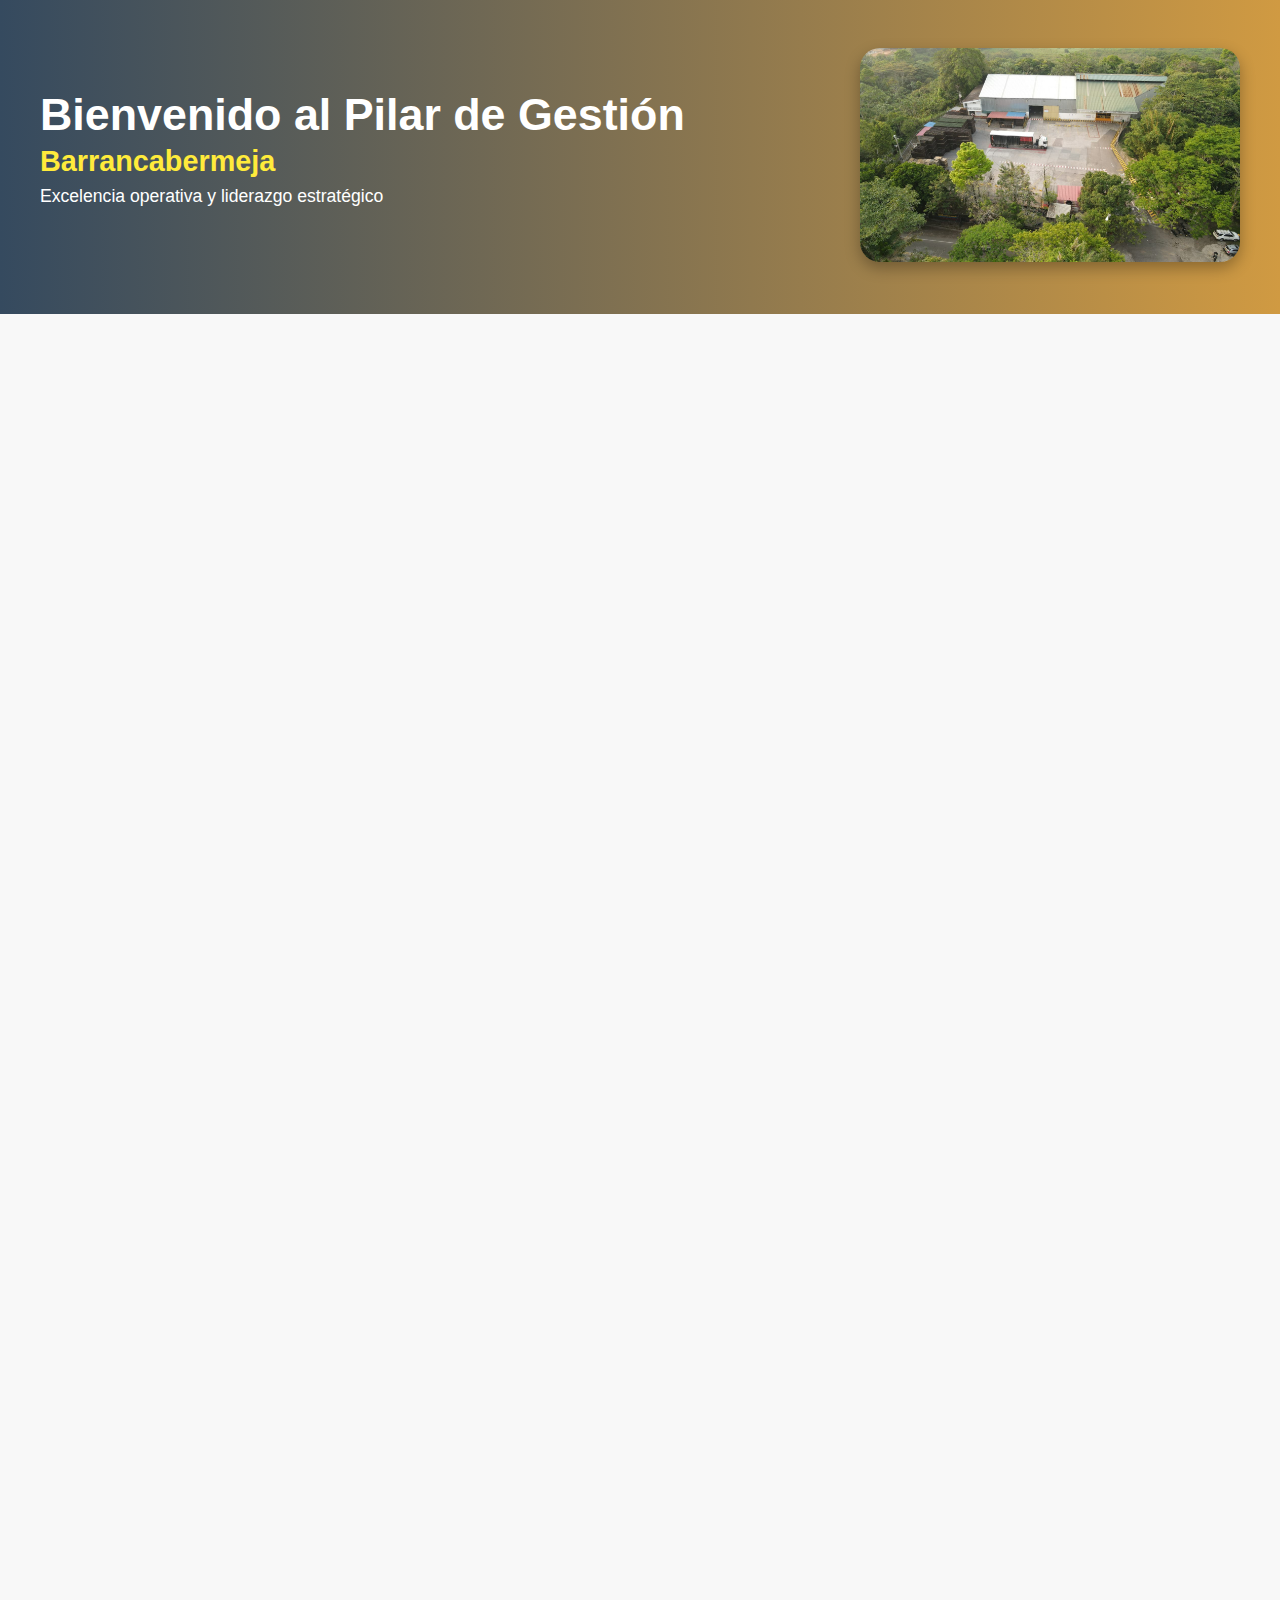
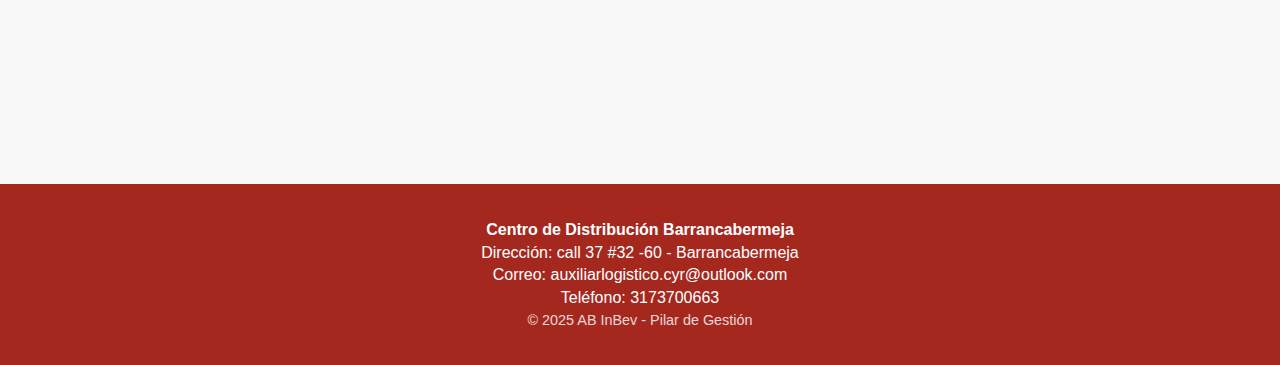
<file: index.html>
<!DOCTYPE html>
<html lang="es">
<head>
  <meta charset="UTF-8">
  <meta name="descripcion" content="Centro de distribución de barrancabermeja, orientado al pilar de gestion">
  <meta name="keywords" content="cd, barrancabermeja, gestion, pilar, bavaria, dpo">
  <meta name="viewport" content="width=device-width, initial-scale=1.0">
  <title>Pilar de Gestión - AB InBev</title>
  <link rel="stylesheet" href="style.css">
  <link rel="icon" href="images/icon.png" type="images/png">

</head>
<body>

  <!-- HEADER -->
  <header class="header">
    <div class="header-contenido">
      <div class="header-texto">
        <h1>Bienvenido al Pilar de <span>Gestión</span></h1>
        <h2><span class="lugar">Barrancabermeja</span></h2>
        <p>Excelencia operativa y liderazgo estratégico</p>
      </div>
      <div class="header-img">
        <img src="images/protadaCD.jpg" alt="Centro de distribución Barrancabermeja">
      </div>
    </div>
  </header>

  <!-- REPRESENTANTES -->
  <section class="representantes fade-in">
    <h2>👥 Representantes del Pilar</h2>
    <div class="tarjetas-representantes">
      <div class="tarjeta">
        <img src="images/lopez.png" alt="Eduardo Lopez">
        <h3>Oscar Eduardo Lopez Lopez</h3>
        <p class="cargo">Gerente del CD Barrancabermeja</p>
        <p class="descripcion">
          Profesional con amplia experiencia en liderazgo operativo y gestión de equipos.
          Destacado por su enfoque en la eficiencia y la excelencia administrativa.
        </p>
      </div>
      <div class="tarjeta">
        <img src="images/napo.png" alt="Napoleon Seriñe">
        <h3>Napoleon Severiche Bueno</h3>
        <p class="cargo">Supervisor logistico</p>
        <p class="descripcion">
          Especialista en mejora continua y desarrollo de estrategias de alto impacto.
          Promueve una cultura de innovación y trabajo colaborativo dentro del equipo.
        </p>
      </div>
    </div>
  </section>

  <!-- OBJETIVOS DEL PILAR -->
  <section class="objetivos slide-up">
    <h2>🎯 ¿Qué es el <span>Pilar de Gestión?</span></h2>
    <p class="intro">
      El Pilar de Gestión es el área estratégica encargada de coordinar, optimizar y supervisar todas 
      las operaciones administrativas y operativas del Centro de distribución en Barrancabermeja.
      Somos el enlace entre la estrategia corporativa y la ejecución diaria, asegurando que cada proceso 
      funcione con eficiencia y alineado a los objetivos del negocio.
    </p>

    <div class="mision-vision">
      <div class="bloque">
        <h3>🎯 Nuestro sueño</h3>
        <p>
          Ser la mejor operacion <span style="color: #DCBC1A" ><strong>cluster BU Colombia 2025</strong></span> enfocada en el servicio, viviendo la seguridad como un valor, optimizando nuestros costos y creando un entorno inspirador e inclusivo para todos.
        </p>
      </div>

      <div class="bloque">
        <h3>🚀 Nuestros KPI del sueño</h3>
        <ul>
          <li>📈OTIF mayor al 85%</li>
          <li>💸VLC menor a $5.1 dolares</li>
          <li>🧑‍🤝‍🧑Engagement mayor al 93%</li>
        </ul>
      </div>
    </div>
  </section>  
  <!-- BLOQUES DEL PILAR -->
  <section class="bloques fade-in">
    <h2>🧩 Bloques que componen el <span>Pilar de Gestión</span></h2>
    <p class="intro">
      El Pilar de Gestión está conformado por 12 bloques fundamentales que fortalecen la excelencia operativa, 
      la mejora continua y la estandarización de procesos dentro del Centro de Distribución Barrancabermeja.
    </p>

    <div class="tarjetas-bloques">
      <a href="global-policies.html" class="tarjeta-bloque">Políticas Globales</a>
      <a href="5s.html" class="tarjeta-bloque">5S</a>
      <a href="strategy.html" class="tarjeta-bloque">Estrategia</a>
      <a href="business-description.html" class="tarjeta-bloque">Descripción del Negocio</a>
      <a href="process-mapping.html" class="tarjeta-bloque">Mapeo de Procesos</a>
      <a href="product-process-indicators.html" class="tarjeta-bloque">Indicadores de Producto y Proceso</a>
      <a href="standards-creation.html" class="tarjeta-bloque">Creación y Ejecución de Estándares</a>
      <a href="routine-performance.html" class="tarjeta-bloque">Revisión de Rutinas y Desempeño</a>
      <a href="frontline-solving.html" class="tarjeta-bloque">Resolución de Problemas de Primera Línea</a>
      <a href="tactical-solving.html" class="tarjeta-bloque">Resolución Táctica de Problemas</a>
      <a href="project-management.html" class="tarjeta-bloque">Gestión de Proyectos</a>
      <a href="knowledge-management.html" class="tarjeta-bloque">Gestión del Conocimiento</a>
    </div>
  </section>

  <!-- FOOTER -->
  <footer class="footer">
    <div class="footer-content">
      <p><strong>Centro de Distribución Barrancabermeja</strong></p>
      <p>Dirección: call 37 #32 -60 - Barrancabermeja</p>
      <p>Correo: auxiliarlogistico.cyr@outlook.com</p>
      <p>Teléfono: 3173700663</p>
      <p class="copy">© 2025 AB InBev - Pilar de Gestión</p>
    </div>
  </footer>

</body>
</html>
</file>
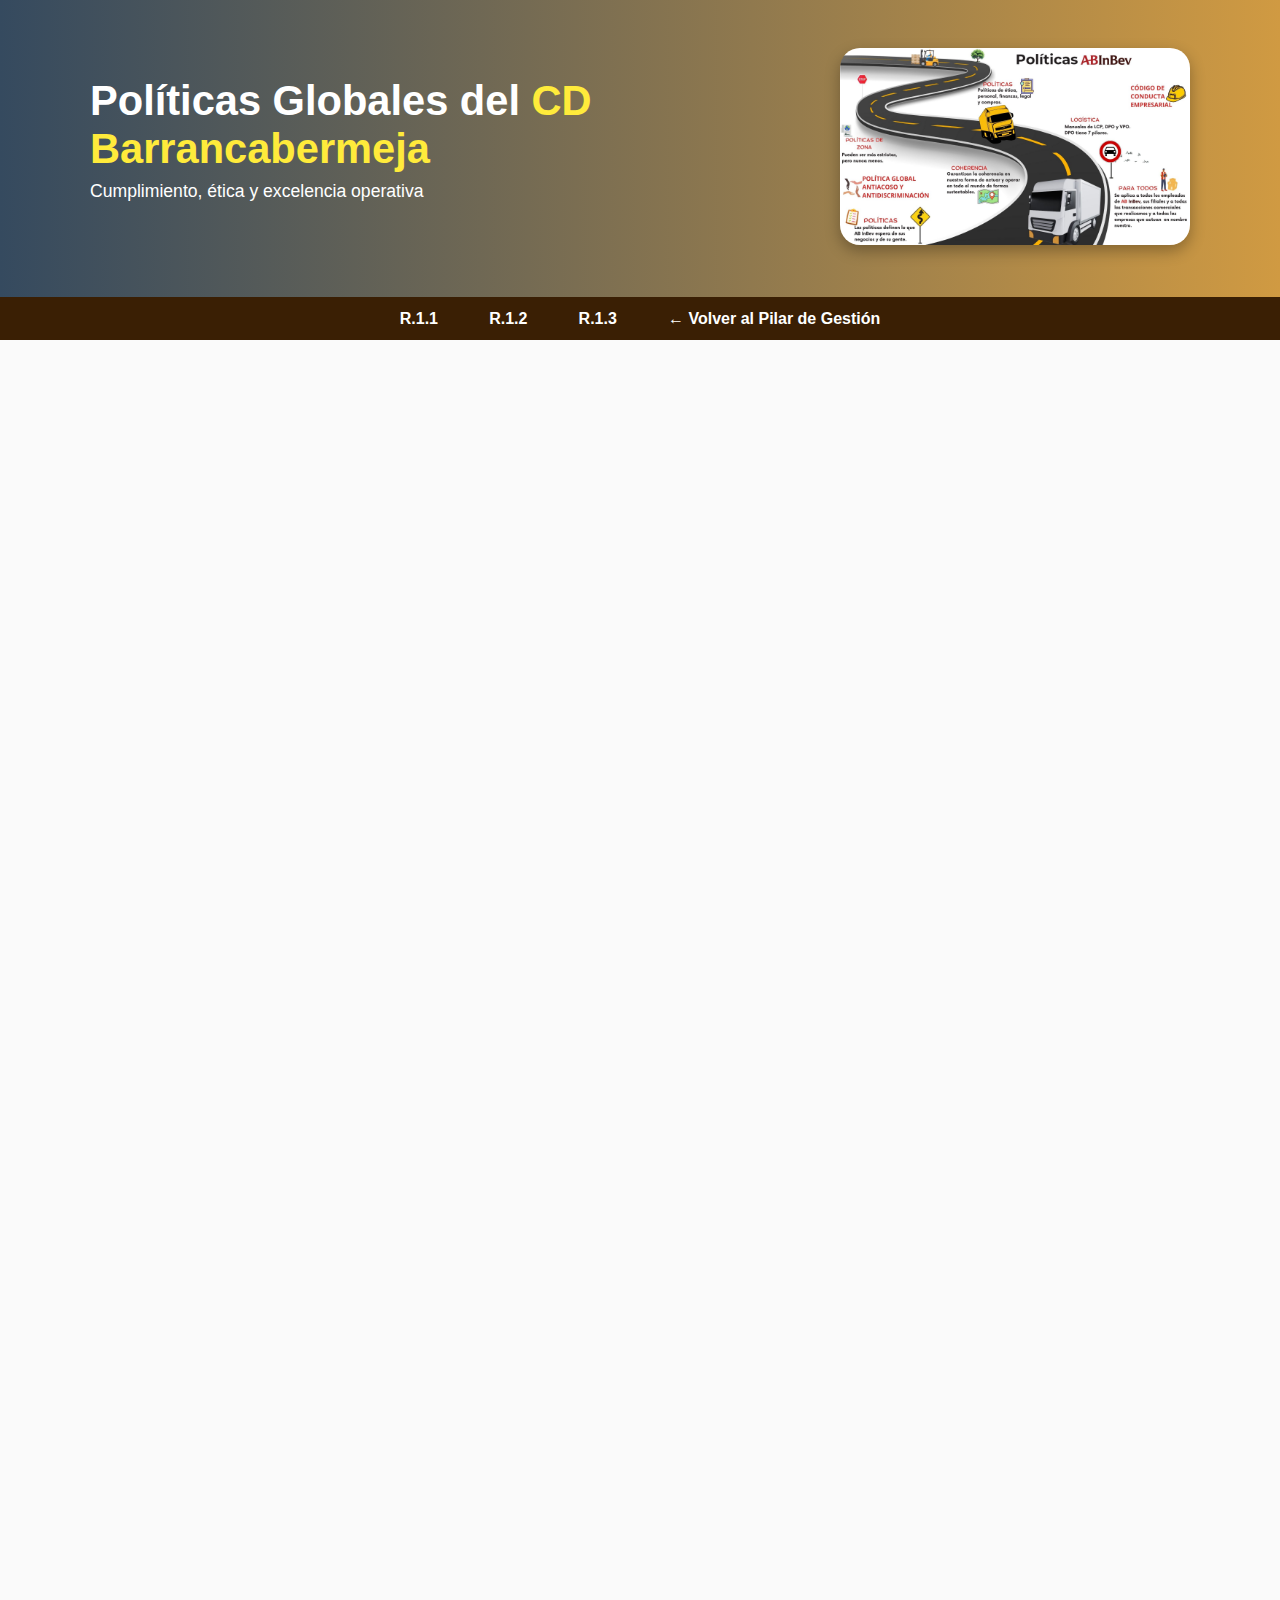
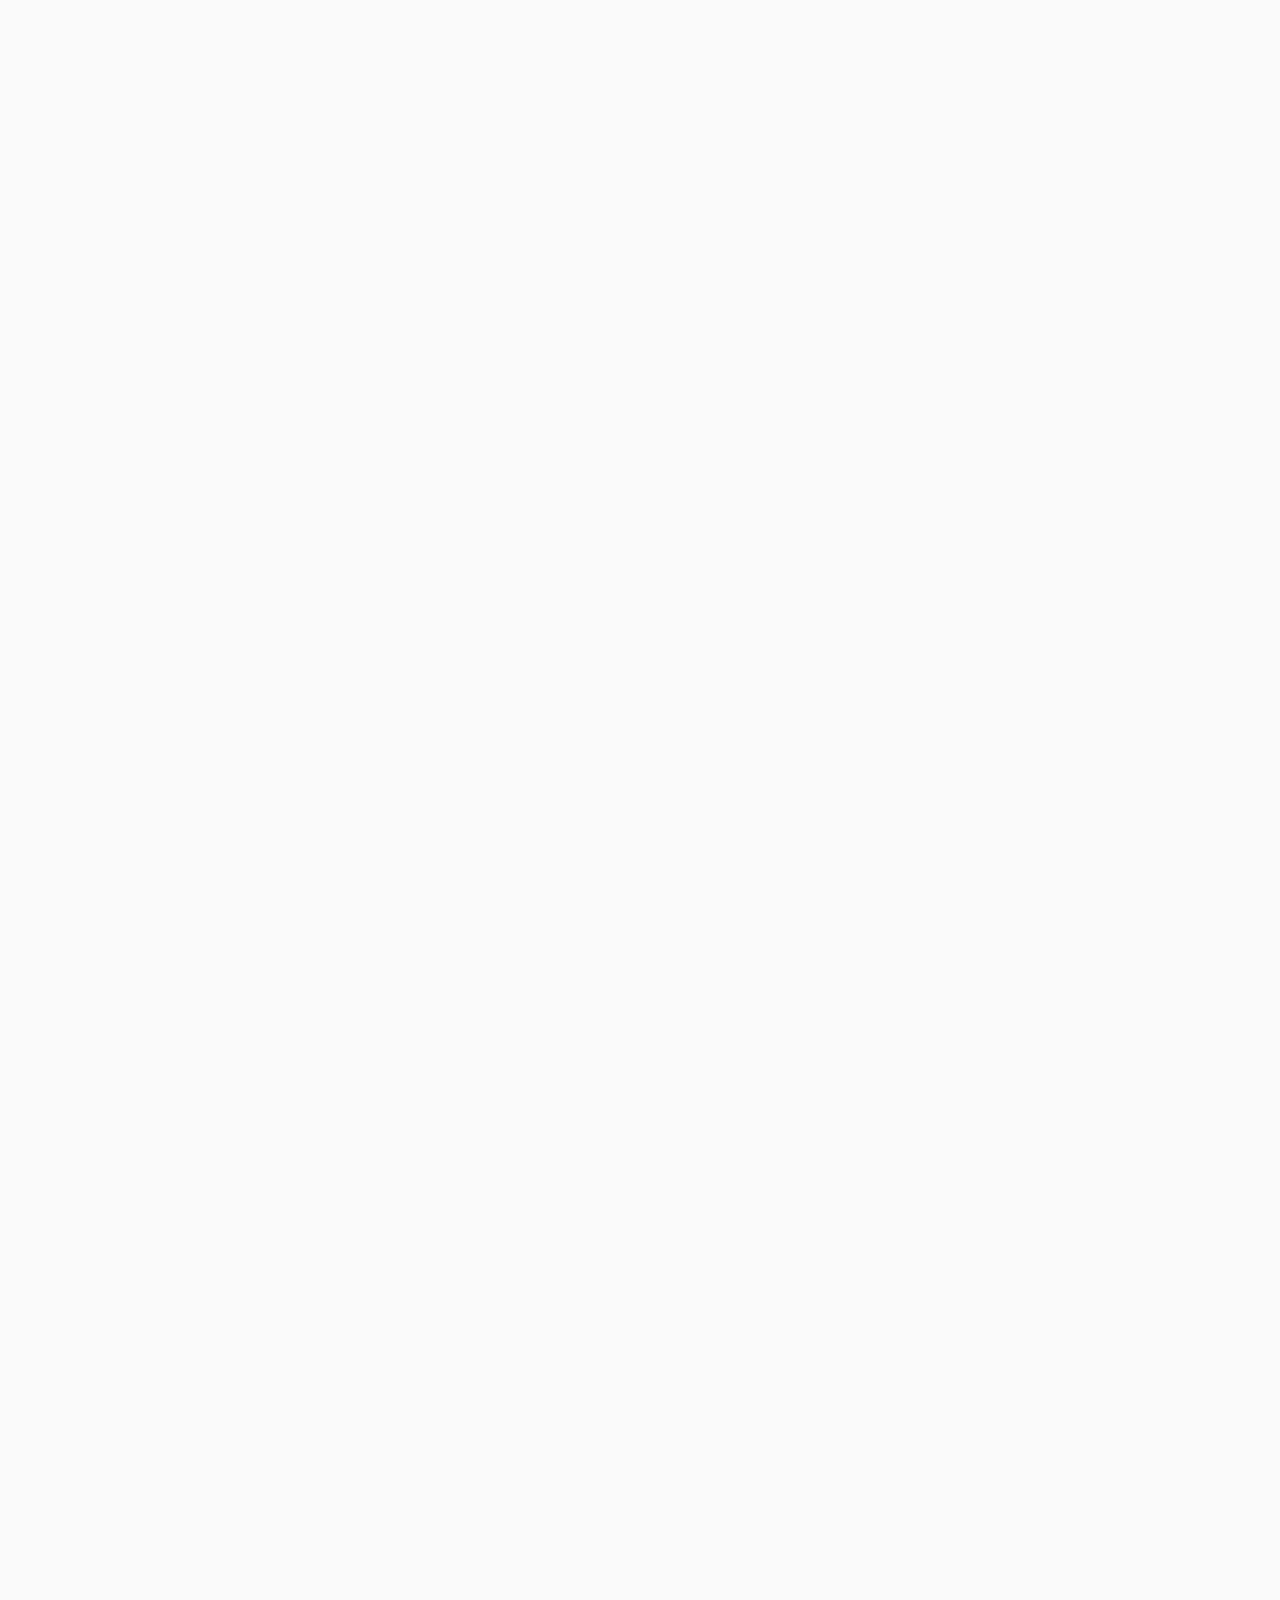
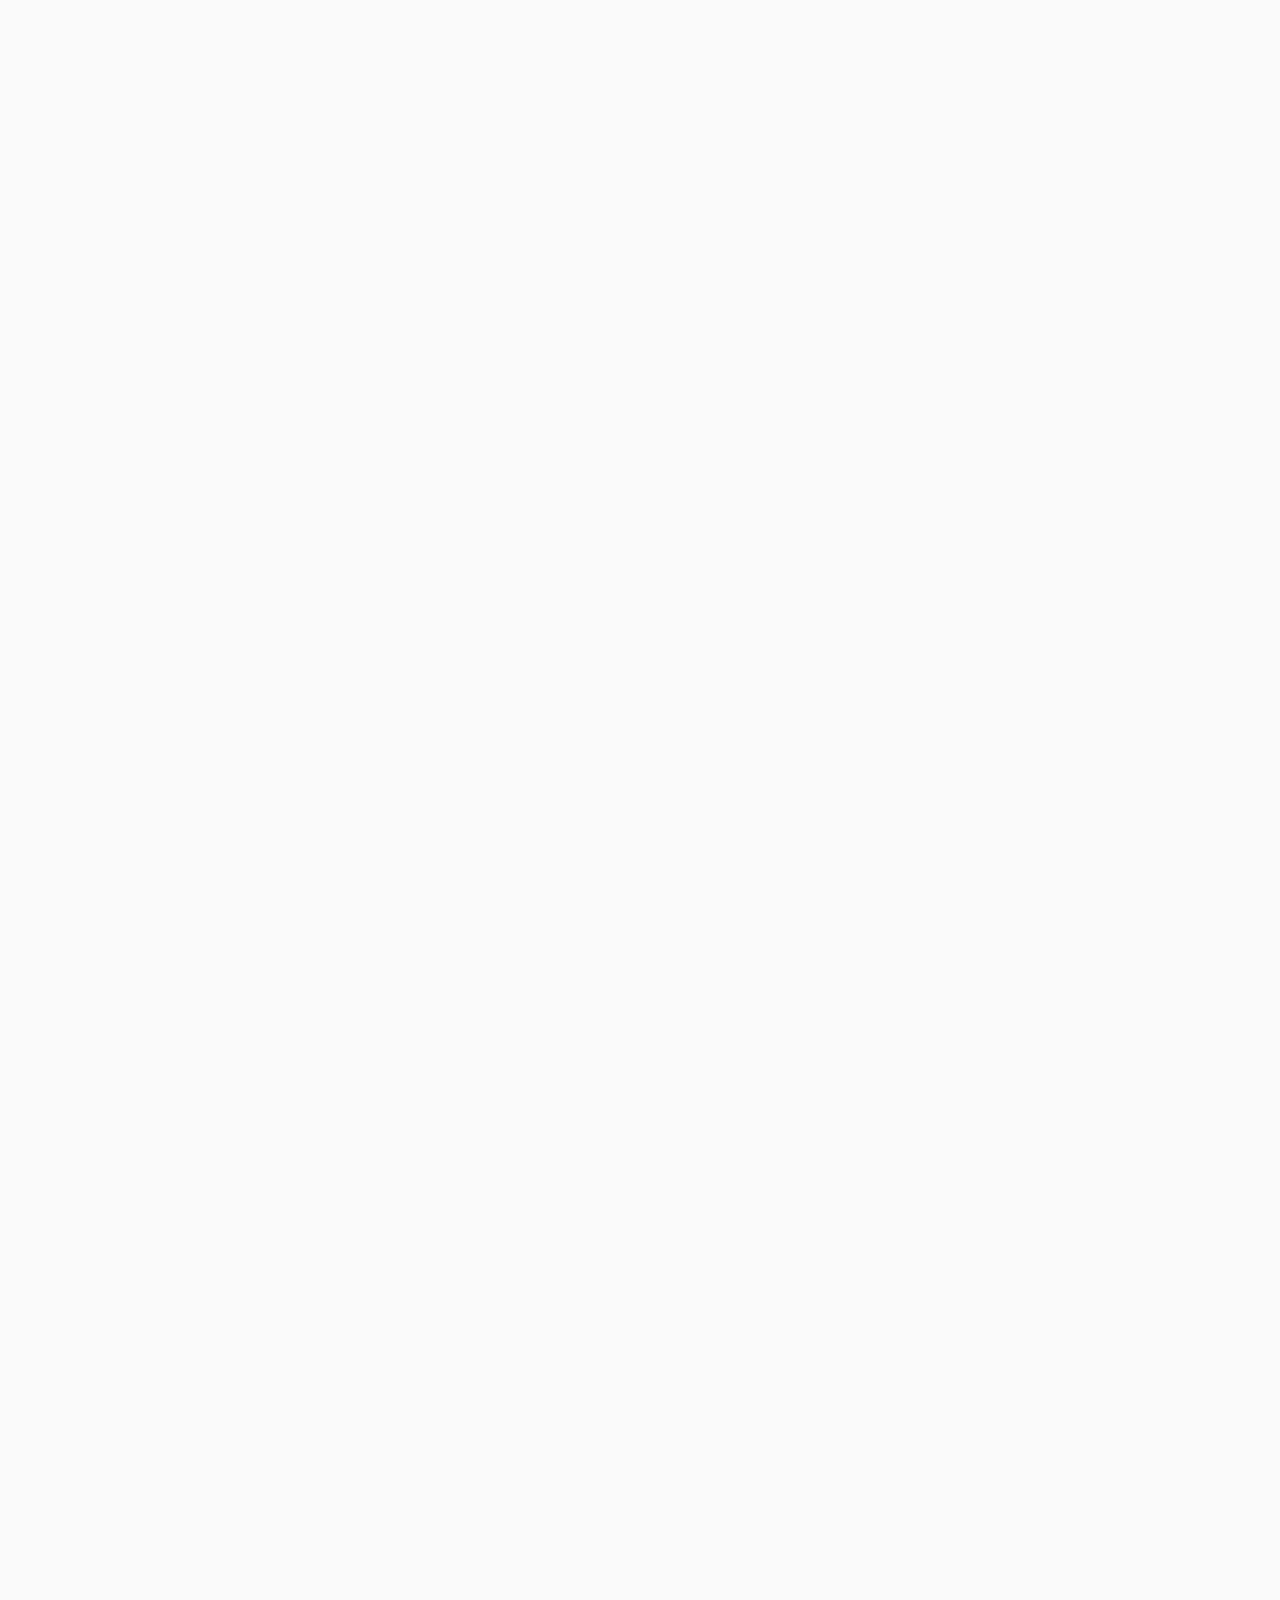
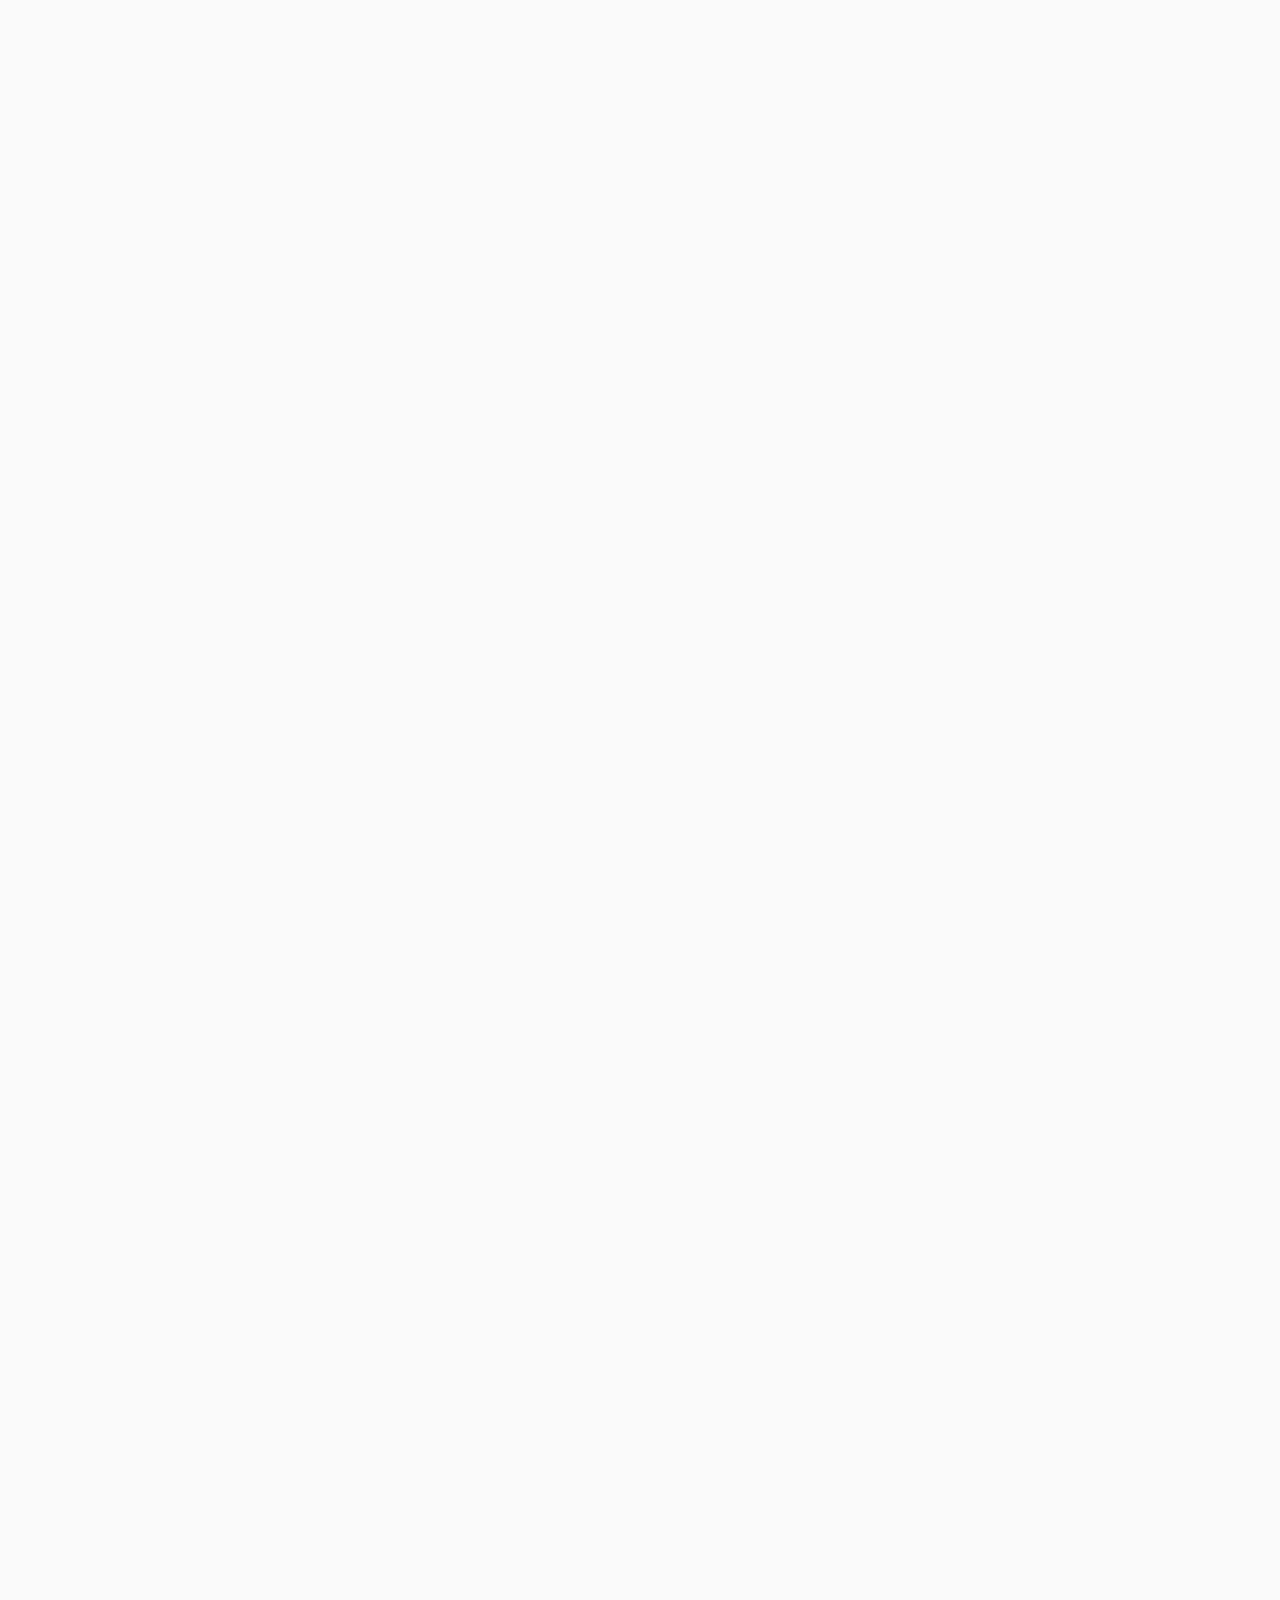
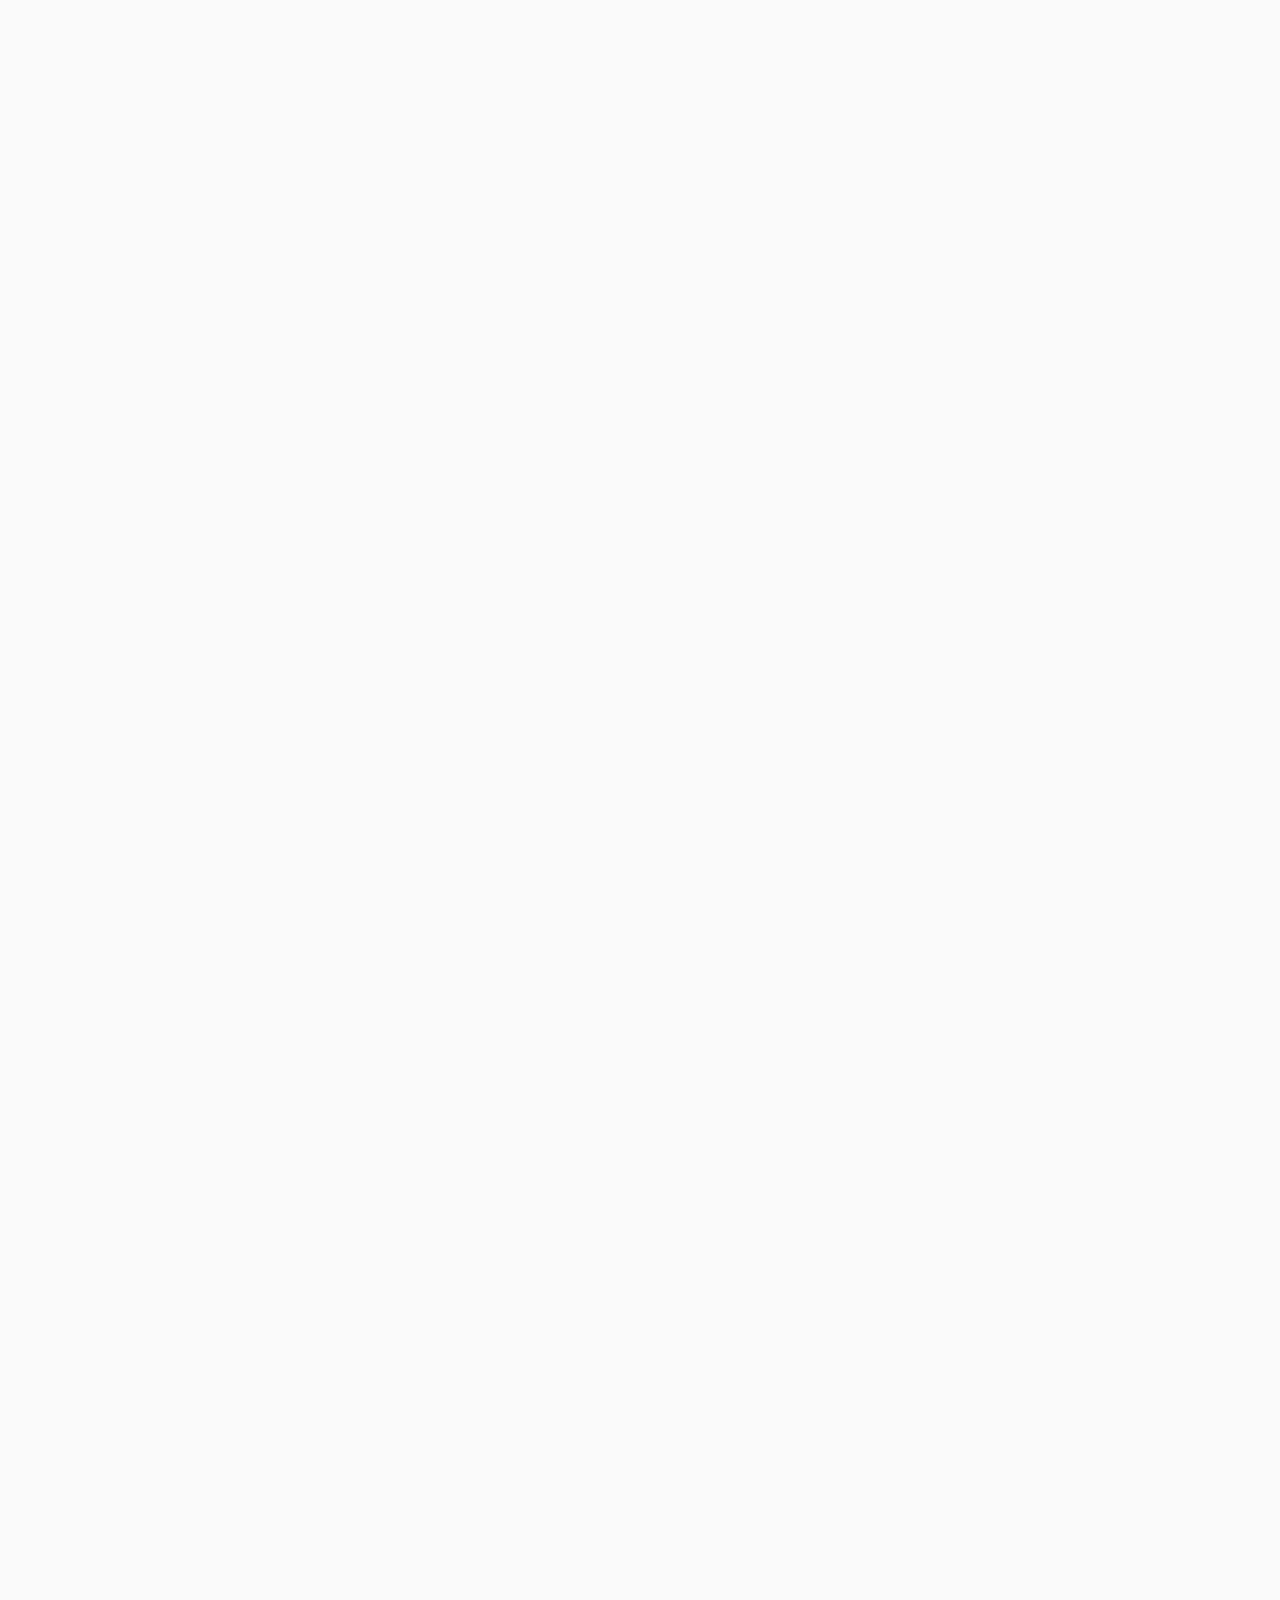
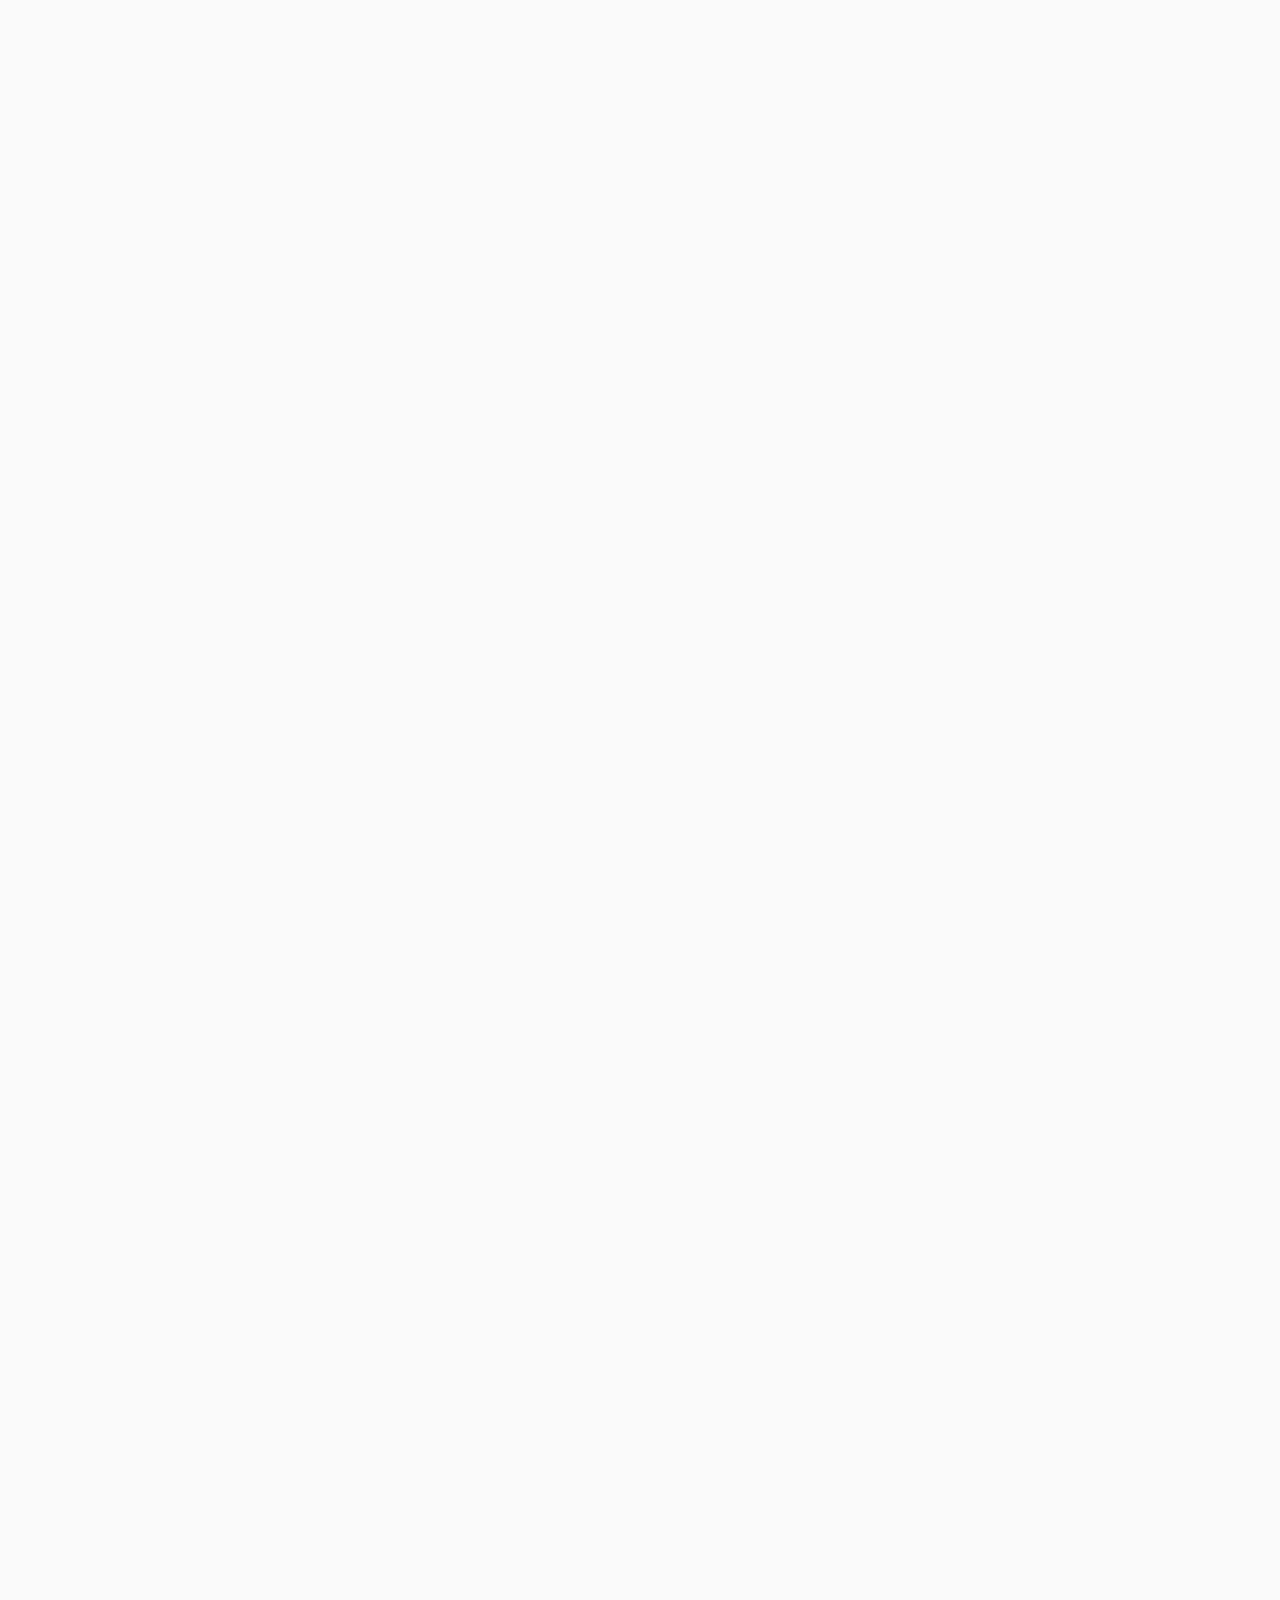
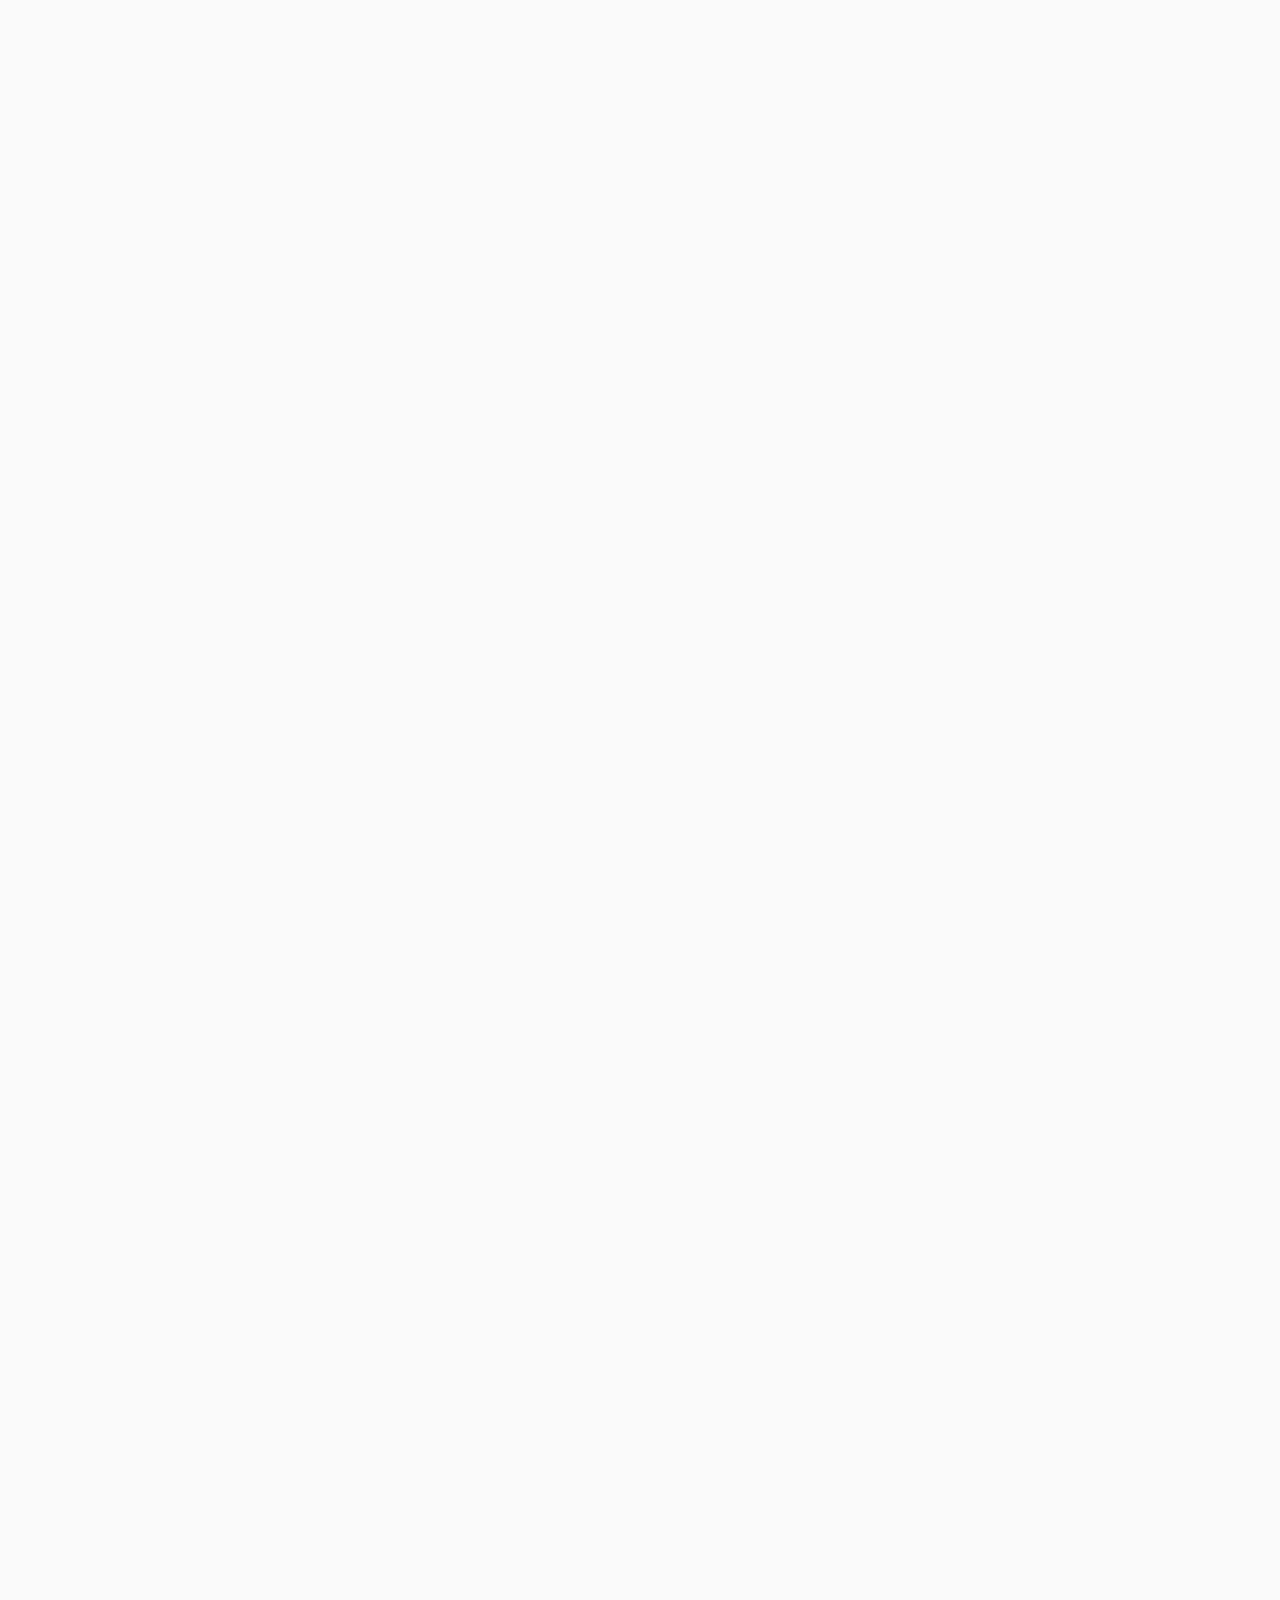
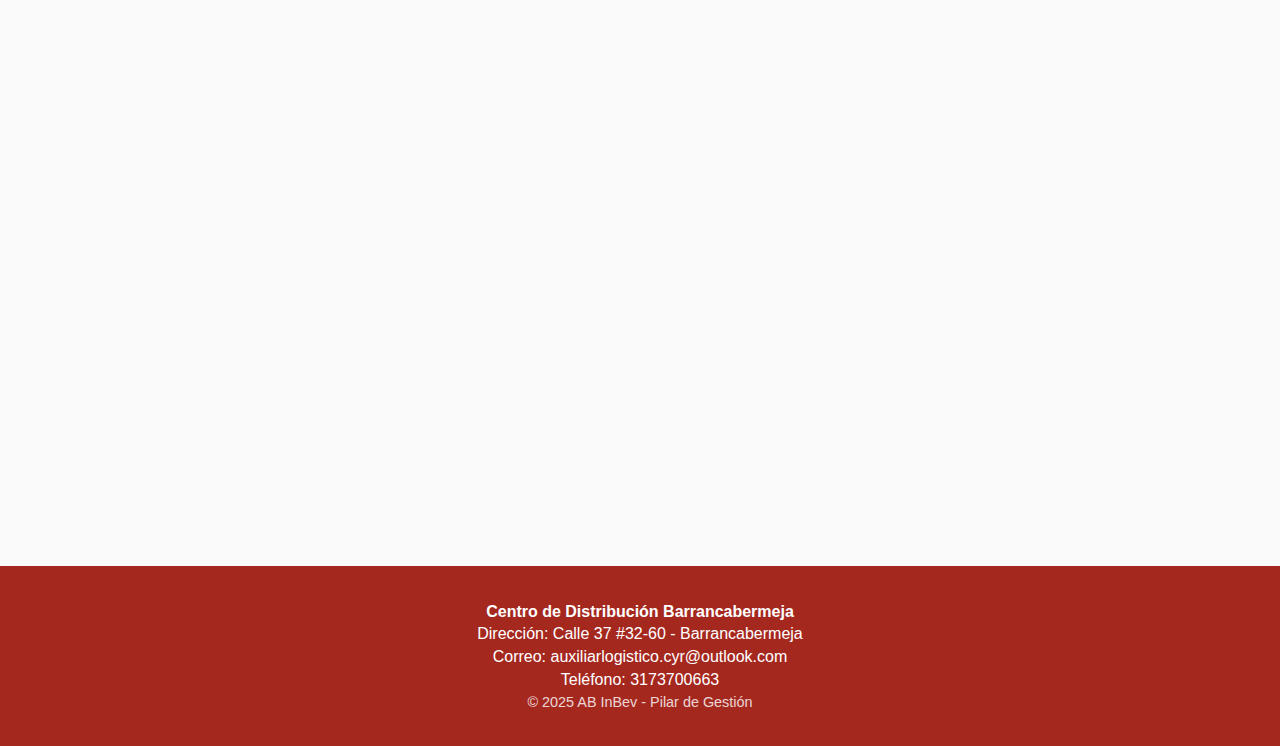
<file: global-policies.html>
<!DOCTYPE html>
<html lang="es">
<head>
  <meta charset="UTF-8">
  <meta name="descripcion" content="Políticas Globales del CD Barrancabermeja - Pilar de Gestión AB InBev">
  <meta name="viewport" content="width=device-width, initial-scale=1.0">
  <title>Políticas Globales - CD Barrancabermeja</title>
  <link rel="stylesheet" href="global-policies.css">
  <link rel="icon" href="images/icon.png" type="images/png">
</head>
<body>

  <!-- HEADER -->
  <header class="header">
    <div class="header-contenido">
      <div class="header-texto">
        <h1>Políticas Globales del <span>CD Barrancabermeja</span></h1>
        <p>Cumplimiento, ética y excelencia operativa</p>
      </div>
      <div class="header-img">
        <img src="images/politicas/politicasFlay.jpg" alt="Políticas Globales Barrancabermeja">
      </div>
    </div>
  </header>

  <!-- NAVBAR -->
  <nav class="navbar">
    <ul>
      <li><a href="#r11">R.1.1</a></li>
      <li><a href="#r12">R.1.2</a></li>
      <li><a href="#r13">R.1.3</a></li>
      <li><a href="index.html">← Volver al Pilar de Gestión</a></li>
    </ul>
  </nav>

  <!-- CONTENIDO PRINCIPAL -->
  <main class="contenido">

    <!-- ===================== R.1.1 ===================== -->
    <section id="r11" class="seccion fade-in">
      <h2>R.1.1 – Cumplimiento y Conciencia</h2>

      <!-- ===== R.1.1.1 ===== -->
      <div class="subseccion" id="r111">
        <h3>R.1.1.1 – Capacitación sobre cumplimiento</h3>

        <div class="r111-content">
          <div class="r111-text">
            <p>
              Todos los empleados del Centro de Distribución Barrancabermeja han completado las capacitaciones 
              exigidas por las normas de cumplimiento. Se garantiza que cada integrante comprenda las políticas 
              corporativas, los principios éticos y las prácticas responsables que fortalecen la integridad institucional.
            </p>
          </div>

          <div class="r111-qr">
            <a href="https://1drv.ms/p/c/677457748b90fc06/EReabKEJcR5El2YRd370l1wBp_Qi8s2k3k0rLsHJ1FJyBQ?e=lQs70u" target="_blank">
              <img src="images/QRPresentacioPolitica.png" alt="QR de diapositivas de políticas">
            </a>
            <p class="qr-caption">Escanea o haz clic para ver las diapositivas</p>
          </div>
        </div>

        <!-- Evidencias -->
        <div class="evidencias">
          <h4>Evidencia fotográfica</h4>

          <div class="carousel">
            <input type="radio" name="carousel" id="img1" checked>
            <input type="radio" name="carousel" id="img2">
            <input type="radio" name="carousel" id="img3">

            <div class="carousel-images">
              <div class="carousel-item"><img src="images/politicas/ol3.jpg" alt="Evidencia 1"></div>
              <div class="carousel-item"><img src="images/politicas/napo.jpg" alt="Evidencia 2"></div>
              <div class="carousel-item"><img src="images/politicas/uc1.jpg" alt="Evidencia 3"></div>
            </div>

            <div class="carousel-controls">
              <label for="img1"></label>
              <label for="img2"></label>
              <label for="img3"></label>
            </div>
          </div>
        </div>

        <!-- Análisis de capacitación -->
        <div class="analisis-capacitacion">
          <h4>Análisis de Capacitación</h4>

          <div class="tabla-contenedor">
            <table class="tabla-capacitacion">
              <thead>
                <tr>
                  <th>Indicador</th>
                  <th>UC</th>
                  <th>OL</th>
                  <th>Cumplimiento</th>
                </tr>
              </thead>
              <tbody>
                <tr>
                  <td>HC: Proyectado</td>
                  <td>78</td>
                  <td>26</td>
                  <td class="cumplimiento excelente">
                    <span class="porcentaje">100%</span>
                    <span class="rating">NPS: ★★★ 9.8</span>
                  </td>
                </tr>
                <tr>
                  <td>HC: Ejecutado</td>
                  <td>78</td>
                  <td>26</td>
                  <td class="cumplimiento excelente">
                    <span class="porcentaje">100%</span>
                    <span class="rating">NPS: ★★★ 10</span>
                  </td>
                </tr>
              </tbody>
            </table>
          </div>

          <div class="tabla-resumen">
            <div class="resumen-card"><span>Total Proyectado</span><span>104</span></div>
            <div class="resumen-card"><span>Total Ejecutado</span><span>104</span></div>
            <div class="resumen-card destacado"><span>Efectividad</span><span>100%</span></div>
          </div>
        </div>

        <!-- Análisis de encuesta -->
        <div class="analisis-encuesta">
          <h4>Análisis de Encuesta</h4>

          <div class="carousel carousel-encuesta">
            <input type="radio" name="carousel-encuesta" id="enc1" checked>
            <input type="radio" name="carousel-encuesta" id="enc2">
            <input type="radio" name="carousel-encuesta" id="enc3">
            <input type="radio" name="carousel-encuesta" id="enc4">
            <input type="radio" name="carousel-encuesta" id="enc5">

            <div class="carousel-images carousel-encuesta-images">
              <div class="carousel-item"><img src="images/politicas/pregunta1.png" alt=""></div>
              <div class="carousel-item"><img src="images/politicas/pregunta2.png" alt=""></div>
              <div class="carousel-item"><img src="images/politicas/politica3.png" alt=""></div>
              <div class="carousel-item"><img src="images/politicas/politicas4.png" alt=""></div>
              <div class="carousel-item"><img src="images/politicas/pregunta5.png" alt=""></div>
            </div>

            <div class="carousel-controls">
              <label for="enc1"></label>
              <label for="enc2"></label>
              <label for="enc3"></label>
              <label for="enc4"></label>
              <label for="enc5"></label>
            </div>
          </div>

          <div class="texto-analisis">
            <p>
              Los resultados muestran una alta participación y comprensión de los colaboradores frente a las 
              <strong>políticas institucionales de AB InBev</strong>. En todas las preguntas analizadas, la mayoría 
              identificó correctamente las respuestas adecuadas, evidenciando claridad y apropiación sobre los 
              lineamientos corporativos.
            </p>
            <h2>Recomendaciones</h2>
            <ul>
              <li>Alta alineación con los valores corporativos.</li>
              <li>Compromiso y cultura ética fortalecidos.</li>
              <li>Buena comprensión de áreas clave como seguridad y ética.</li>
              <li>Ambiente de respeto, seguridad y transparencia.</li>
            </ul>
          </div>
        </div>

        <!-- Politicas publicadas -->
          <div class="politicas-extra">
            <h4>Publicación de QR de politicas en areas comunes</h4>
            <div class="extra-grid">
              <div class="extra-item"><img src="images/politicas/pol.jpg" alt=""><h5>Cafetería</h5></div>
              <div class="extra-item"><img src="images/politicas/pol1.jpg" alt=""><h5>Facturación</h5></div>
              <div class="extra-item"><img src="images/politicas/pol2.jpg" alt=""><h5>Oficina UC</h5></div>
              <div class="extra-item"><img src="images/politicas/pol3.jpg" alt=""><h5>Reempaque</h5></div>
            </div>
          </div>

        <!-- Viviendo nuestras políticas -->
        <div class="viviendo-politicas">
          <h4>Viviendo Nuestras Políticas</h4>
          <p class="intro-viviendo">
            En el día a día del CD Barrancabermeja, nuestras políticas globales cobran vida a través 
            de acciones concretas, decisiones éticas y el compromiso de cada colaborador con la excelencia operativa.
          </p>

          <div class="galeria-grid">
            <div class="galeria-item"><img src="images/politicas/viviendo.jpg" alt=""></div>
            <div class="galeria-item"><img src="images/politicas/viviendo2.jpg" alt=""></div>
            <div class="galeria-item"><img src="images/politicas/viviendo3.jpg" alt=""></div>
            <div class="galeria-item"><img src="images/politicas/viviendo4.jpg" alt=""></div>
            <div class="galeria-item"><img src="images/politicas/viviendo5.jpg" alt=""></div>
            <div class="galeria-item"><img src="images/politicas/viviendo6.jpg" alt=""></div>
            <div class="galeria-item"><img src="images/politicas/viviendo7.jpg" alt=""></div>
            <div class="galeria-item"><img src="images/politicas/viviendo8.jpg" alt=""></div>
          </div>
        </div>

        <!-- Políticas complementarias -->
        <div class="politicas-extra">
          <h4>QRs con Políticas de AB InBev</h4>
          <p class="intro-extra">
            Accede a los repositorios oficiales de Políticas Globales alojados en Drive y OneDrive.
          </p>

          <div class="extra-grid">
            <div class="extra-item">
              <a href="https://drive.google.com/drive/folders/127m9-7V9BiI9BouTJJMZxa2uNS7g3fvB" target="_blank">
                <img src="images/politicas/drive.png" alt="">
              </a>
              <h5>Repositorio de Políticas - Google Drive</h5>
            </div>

            <div class="extra-item">
              <a href="https://1drv.ms/f/c/677457748b90fc06/EpadpFScvZRFqfQYtEfXZVIBgWyJYBqBHF5GJ5IiQlAnBA?e=HvEoPq" target="_blank">
                <img src="images/politicas/onedrive.png" alt="">
              </a>
              <h5>Repositorio de Políticas - OneDrive</h5>
            </div>
          </div>
        </div>

        <!-- Video de refuerzo -->
        <div class="video-politicas">
          <h4>🎥 Video de Refuerzo: Importancia sobre las Políticas</h4>
          <p>Este video refuerza los conceptos clave sobre cumplimiento de Políticas Globales en cada acción diaria.</p>
          <div class="video-contenedor">
            <iframe src="https://www.youtube.com/embed/2k24gSBQo58" title="Video de Cumplimiento" frameborder="0"
              allow="accelerometer; autoplay; clipboard-write; encrypted-media; gyroscope; picture-in-picture" allowfullscreen>
            </iframe>
          </div>
        </div>
      </div>
      <!-- ===== FIN R.1.1.1 ===== -->


      <!-- ===== R.1.1.2 ===== -->
      <div class="subseccion" id="r112">
        <h3>R.1.1.2 – Línea de ayuda / Canal de cumplimiento</h3>
        <p>
          El sitio dispone de un canal de comunicación seguro y accesible para reportar inquietudes o 
          posibles incumplimientos. Este canal se comunica constantemente al personal y asegura 
          confidencialidad, imparcialidad y respuesta oportuna.
        </p>

        <div class="politicas-extra">
          <h4>Publicación de la Línea Ética</h4>
          <p class="intro-extra">
            La Línea Ética se encuentra publicada en diversos puntos del Centro de Distribución 
            de Barrancabermeja.
          </p>

          <div class="extra-grid">
            <div class="extra-item"><img src="images/lineaEtica/cafeteria.jpg" alt=""><h5>Cafetería</h5></div>
            <div class="extra-item"><img src="images/lineaEtica/facturacion.jpg" alt=""><h5>Facturación</h5></div>
            <div class="extra-item"><img src="images/lineaEtica/oficinauc.jpg" alt=""><h5>Oficina UC</h5></div>
            <div class="extra-item"><img src="images/lineaEtica/reempaque.jpg" alt=""><h5>Reempaque</h5></div>
            <div class="extra-item"><img src="images/lineaEtica/saladeConteo.jpg" alt=""><h5>Sala de conteo</h5></div>
            <div class="extra-item"><img src="images/lineaEtica/sorting.jpg" alt=""><h5>Sorting</h5></div>
            <div class="extra-item"><img src="images/lineaEtica/teamgestion .jpg" alt=""><h5>Team Room Gestión</h5></div>
            <div class="extra-item"><img src="images/lineaEtica/teamreparto.png" alt=""><h5>Team Room Reparto</h5></div>
            <div class="extra-item"><img src="images/lineaEtica/teamol.jpg" alt=""><h5>Team Room Almacén</h5></div>
          </div>
        </div>
        
        <div class="politicas-extra">
          <h4>Flayer sobre línea etica</h4>
          <p class="intro-extra">
            este flayer nos permitirá profundizar sobre que es la línea etica, beneficios ect.
          </p>

          <div class="extra-grid">
            <div class="extra-item"><img src="images/lineaEtica/flayerLineaEtica.png" alt=""><h5>Flayer sobre línea etica</h5></div>
          </div> <br>
          

          <div class="r111-qr">
            <a href="https://1drv.ms/p/c/677457748b90fc06/ET2M5j3aYVJFrmudCMPCk8cB5a_bz83keJHLRQmNNE6pdA?e=Sn2TcO" target="_blank">
              <img src="images/lineaEtica/qrlineaetica.png" alt="QR de diapositivas de políticas">
            </a>
            <p class="qr-caption">Escanea o haz clic para ver las diapositivas</p>
          </div>
        </div>

        <!-- Evidencias para Línea Ética -->
        <div class="evidencias">
          <h4>Evidencia fotográfica</h4>

          <div class="carousel">
            <input type="radio" name="carousel-etica" id="etica1" checked>
            <input type="radio" name="carousel-etica" id="etica2">
            <input type="radio" name="carousel-etica" id="etica3">
            <input type="radio" name="carousel-etica" id="etica4">

            <div class="carousel-images1">
              <div class="carousel-item"><img src="images/lineaEtica/evidencia1.jpg" alt="Evidencia 1"></div>
              <div class="carousel-item"><img src="images/lineaEtica/evidencia2.jpg" alt="Evidencia 2"></div>
              <div class="carousel-item"><img src="images/lineaEtica/evidencia3.jpg" alt="Evidencia 3"></div>
              <div class="carousel-item"><img src="images/lineaEtica/evidencia4.jpg" alt="Evidencia 4"></div>
            </div>

            <div class="carousel-controls">
              <label for="etica1"></label>
              <label for="etica2"></label>
              <label for="etica3"></label>
              <label for="etica4"></label>
            </div>
          </div>
        </div>


        <!-- Análisis de encuesta -->
        <div class="analisis-encuesta">
          <h4>Análisis de Encuesta</h4>

          <div class="carousel carousel-encuesta">
            <input type="radio" name="carousel-encuesta" id="eval1" checked>
            <input type="radio" name="carousel-encuesta" id="eval2">
            <input type="radio" name="carousel-encuesta" id="eval3">
            <input type="radio" name="carousel-encuesta" id="eval4">
            <input type="radio" name="carousel-encuesta" id="eval5">

            <div class="carousel-images carousel-encuesta-images">
              <div class="carousel-item"><img src="images/lineaEtica/evaluacion1.png" alt=""></div>
              <div class="carousel-item"><img src="images/lineaEtica/evaluacion2.png" alt=""></div>
              <div class="carousel-item"><img src="images/lineaEtica/evaluacion3.png" alt=""></div>
              <div class="carousel-item"><img src="images/lineaEtica/evaluacion4.png" alt=""></div>
              <div class="carousel-item"><img src="images/lineaEtica/evaluacion1.png" alt=""></div>
            </div>

            <div class="carousel-controls">
              <label for="eval1"></label>
              <label for="eval2"></label>
              <label for="eval3"></label>
              <label for="eval4"></label>
              <label for="eval5"></label>
            </div>
          </div>

          <div class="texto-analisis">
            <p>
              Los resultados muestran una alta participación y comprensión de los colaboradores frente al 
              <strong>conceto de línea etica</strong>. La comunicación interna y las cápsulas informativas 
              han sido efectivas para sensibilizar a los empleados sobre los temas de ética y conducta.
            </p>
            <h2>Recomendaciones</h2>
            <ul>
              <li>Mantener las campañas de sensibilización periódicas sobre ética y cumplimiento.</li>
              <li>Reconocer públicamente las buenas prácticas éticas dentro del equipo para fortalecer la cultura del ejemplo.</li>
            </ul>
          </div>
        </div>


      </div>
      <!-- ===== FIN R.1.1.2 ===== -->


      <!-- ===== R.1.1.3 ===== -->
      <div class="subseccion" id="r113">
        <h3>R.1.1.3 – Conciencia sobre la Línea de Ayuda</h3>
        <p>
          Todos los empleados son conscientes de cómo acceder a la Línea de Ayuda o escalar violaciones 
          a las Políticas Globales Obligatorias. Se promueve un ambiente de confianza que incentiva la denuncia responsable.
        </p>
        <!-- Video de refuerzo -->
        <div class="video-politicas">
          <h4>🎥 Video de Refuerzo: Qué es la línea etica</h4>
          <p>Este video refuerza los conceptos clave sobre línea etica.</p>
          <div class="video-contenedor">
            <iframe src="https://www.youtube.com/embed/3Dyjf7ygzVg" title="Video de Cumplimiento" frameborder="0"
              allow="accelerometer; autoplay; clipboard-write; encrypted-media; gyroscope; picture-in-picture" allowfullscreen>
            </iframe>
          </div>
        </div>
      </div>




      </div>


      <!-- ===== FIN R.1.1.3 ===== -->
    </section>
    <!-- ===================== FIN R.1.1 ===================== -->


    <!-- ===================== R.1.2 ===================== -->
    <section id="r12" class="seccion fade-in">
      <h2>R.1.2 – Auditorías y Cumplimiento Zonal</h2>
      <div class="subseccion" id="r121">
        <h3>R.1.2.1 – Acciones de Auditoría Interna y Zonal</h3>
        <p>
          Todas las auditorías internas, zonales o globales se completan dentro de los plazos establecidos. 
          Se asegura el seguimiento de las acciones correctivas y la mejora continua del control interno del sitio.
        </p>
        <section class="auditoria-resultados">
          <div class="auditoria-container">
            <h2 class="auditoria-titulo">
              <i class="fa-solid fa-clipboard-check"></i> Resultados y Desviaciones de Auditorías
            </h2>
            <p class="auditoria-descripcion">
              Consulta la presentación con las acciones y resultados de las auditorías internas, zonales y globales, 
              enfocadas en el control del sitio y la mejora continua de los procesos.
            </p>

            <div class="auditoria-slide">
              <iframe 
                src="https://1drv.ms/p/c/677457748b90fc06/IQRy11QPvilkSrH-l__Iw8CUAarY0_y_ncoNlai-94D7C54?em=2&amp;wdAr=1.7777777777777777" 
                width="100%" 
                height="500" 
                frameborder="0"
                style="border-radius: 12px; box-shadow: 0 4px 10px rgba(0,0,0,0.1);">
              </iframe>
            </div>
          </div>
        </section>





      </div>
    </section>
    <!-- ===================== FIN R.1.2 ===================== -->














    <!-- ===================== R.1.3 ===================== -->
    <section id="r13" class="seccion fade-in">
      <h2>R.1.3 – Adherencia a las Políticas Globales</h2>
      <div class="subseccion" id="r131">
        <h3>R.1.3.1 – Cumplimiento y evidencia de adherencia</h3>
        <p>
          No se evidencian brechas en la aplicación de las Políticas Globales en el CD Barrancabermeja. 
          El equipo mantiene prácticas alineadas a los estándares globales de AB InBev, garantizando transparencia y ética corporativa.
        </p>
      </div>
    </section>
    <!-- ===================== FIN R.1.3 ===================== -->

  </main>

  <!-- FOOTER -->
  <footer class="footer">
    <div class="footer-content">
      <p><strong>Centro de Distribución Barrancabermeja</strong></p>
      <p>Dirección: Calle 37 #32-60 - Barrancabermeja</p>
      <p>Correo: auxiliarlogistico.cyr@outlook.com</p>
      <p>Teléfono: 3173700663</p>
      <p class="copy">© 2025 AB InBev - Pilar de Gestión</p>
    </div>
  </footer>

</body>
</html>
</file>
<file: style.css>
/* === PALETA ABI INBEV ===
   Amarillo: #ffeb3b
   Dorado: #ffb74d
   Marrón oscuro: #3a1f04
   Gris medio: #757575
   Gris claro: #e0e0e0
   Rojo footer: #a5281f
*/

body {
  font-family: "Poppins", sans-serif;
  margin: 0;
  background-color: #f8f8f8;
  color: #333;
}

/* ===== HEADER ===== */
.header {
  background: linear-gradient(90deg, #354a5f, #d09a42);
  padding: 3rem 2rem;
  color: white;
}

.header-contenido {
  display: flex;
  justify-content: space-between;
  align-items: center;
  max-width: 1200px;
  margin: auto;
  gap: 1.5rem;
}

.header-texto h1 {
  font-size: 2.8rem;
  margin: 0;
}

.header-texto h2 {
  margin: 0.3rem 0;
  font-weight: 600;
  font-size: 1.8rem;
}

.header-texto .lugar {
  color: #ffeb3b;
}

.header-texto p {
  font-size: 1.1rem;
  margin-top: 0.5rem;
}

.header-img img {
  width: 380px;
  border-radius: 20px;
  box-shadow: 0 6px 15px rgba(0,0,0,0.3);
}

/* ===== REPRESENTANTES ===== */
.representantes {
  padding: 3rem 2rem;
  text-align: center;
  background-color: #fff;
}

.representantes h2 {
  color: #3a1f04;
  font-size: 2rem;
  margin-bottom: 2rem;
}

.tarjetas-representantes {
  display: flex;
  justify-content: center;
  gap: 2rem;
  flex-wrap: wrap;
}

.tarjeta {
  background: #ffffff;
  border-radius: 15px;
  box-shadow: 0 4px 12px rgba(0,0,0,0.1);
  padding: 1.5rem;
  width: 260px;
  transition: transform 0.3s ease;
}

.tarjeta:hover {
  transform: translateY(-6px);
}

.tarjeta img {
  width: 100%;
  border-radius: 12px;
  margin-bottom: 1rem;
}

.tarjeta h3 {
  color: #3a1f04;
  margin-bottom: 0.3rem;
}

.cargo {
  color: #ffb74d;
  font-weight: 600;
  margin-bottom: 0.8rem;
}

.descripcion {
  color: #555;
  font-size: 0.95rem;
  line-height: 1.5;
}

/* ===== OBJETIVOS ===== */
.objetivos {
  padding: 3rem 2rem;
  background-color: #f4f4f4;
  text-align: center;
}

.objetivos h2 {
  color: #2d2d2d;
  font-size: 2rem;
}

.objetivos h2 span {
  color: #d09a42;
}

.intro {
  max-width: 850px;
  margin: 1rem auto 2rem;
  line-height: 1.7;
  color: #555;
}

.mision-vision {
  display: flex;
  flex-wrap: wrap;
  gap: 2rem;
  justify-content: center;
}

.bloque {
  background: white;
  padding: 1.5rem;
  border-radius: 15px;
  box-shadow: 0 3px 8px rgba(0,0,0,0.1);
  flex: 1 1 300px;
  max-width: 400px;
}

.bloque h3 {
  color: #3a1f04;
  margin-bottom: 0.8rem;
}

/* ===== FOOTER ===== */
.footer {
  background-color: #a5281f;
  color: white;
  padding: 2rem;
  text-align: center;
}

.footer-content p {
  margin: 0.3rem 0;
}

.copy {
  margin-top: 1rem;
  font-size: 0.9rem;
  opacity: 0.8;
}

/* ===== ANIMACIONES ===== */
.fade-in {
  opacity: 0;
  animation: fadeIn 1.2s ease-in forwards;
}

@keyframes fadeIn {
  from { opacity: 0; transform: translateY(30px); }
  to { opacity: 1; transform: translateY(0); }
}

.slide-up {
  opacity: 0;
  animation: slideUp 1.2s ease-in forwards;
}

@keyframes slideUp {
  from { opacity: 0; transform: translateY(40px); }
  to { opacity: 1; transform: translateY(0); }
}

/* ===== RESPONSIVE ===== */
@media (max-width: 768px) {
  .header-contenido {
    flex-direction: column;
    text-align: center;
  }
  .header-img img {
    width: 100%;
    max-width: 350px;
    margin-top: 1.5rem;
  }
}
</file>
<file: global-policies.css>
/* === PALETA ABI INBEV ===
   Amarillo: #ffeb3b
   Dorado: #ffb74d
   Marrón oscuro: #3a1f04
   Gris medio: #757575
   Gris claro: #e0e0e0
   Rojo footer: #a5281f
*/

body {
  font-family: "Poppins", sans-serif;
  margin: 0;
  background-color: #fafafa;
  color: #333;
}

/* ===== HEADER ===== */
.header {
  background: linear-gradient(90deg, #354a5f, #d09a42);
  padding: 3rem 2rem;
  color: white;
}

.header-contenido {
  display: flex;
  justify-content: space-between;
  align-items: center;
  max-width: 1100px;
  margin: auto;
  gap: 1.5rem;
}

.header-texto h1 {
  font-size: 2.6rem;
  margin: 0;
}

.header-texto span {
  color: #ffeb3b;
}

.header-texto p {
  font-size: 1.1rem;
  margin-top: 0.5rem;
}

.header-img img {
  width: 350px;
  border-radius: 20px;
  box-shadow: 0 6px 15px rgba(0,0,0,0.3);
}

/* ===== NAVBAR ===== */
.navbar {
  background-color: #3a1f04;
  padding: 0.8rem 0;
}

.navbar ul {
  list-style: none;
  display: flex;
  justify-content: center;
  flex-wrap: wrap;
  margin: 0;
  padding: 0;
  gap: 1.2rem;
}

.navbar a {
  text-decoration: none;
  color: #fff;
  font-weight: 600;
  padding: 0.5rem 1rem;
  transition: all 0.3s ease;
  border-radius: 8px;
}

.navbar a:hover {
  background-color: #ffb74d;
  color: #3a1f04;
}

/* ===== CONTENIDO ===== */
.contenido {
  max-width: 900px;
  margin: 2.5rem auto;
  padding: 0 1.5rem;
}

/* ===== SECCIONES PRINCIPALES ===== */
.seccion {
  margin-bottom: 3rem;
}

.seccion h2 {
  color: #3a1f04;
  font-size: 1.8rem;
  border-bottom: 4px solid #d09a42;
  display: inline-block;
  margin-bottom: 1.5rem;
  padding-bottom: 0.4rem;
}

/* ===== SUBSECCIONES ===== */
.subseccion {
  background: #fff;
  padding: 1.5rem;
  border-radius: 15px;
  box-shadow: 0 3px 10px rgba(0,0,0,0.08);
  margin-bottom: 1.5rem;
  transition: transform 0.3s ease, box-shadow 0.3s ease;
}

.subseccion:hover {
  transform: translateY(-5px);
  box-shadow: 0 5px 15px rgba(0,0,0,0.15);
}

.subseccion h3 {
  color: #d09a42;
  font-size: 1.2rem;
  margin-bottom: 0.8rem;
}

.subseccion p {
  color: #555;
  line-height: 1.6;
}

/* ===== DISEÑO R.1.1.1 CON QR ===== */
.r111-content {
  display: flex;
  align-items: center;
  justify-content: space-between;
  gap: 2rem;
  flex-wrap: wrap;
}

.r111-text {
  flex: 1 1 60%;
}

.r111-qr {
  flex: 1 1 30%;
  text-align: center;
}

.r111-qr img {
  width: 150px;
  height: 150px;
  object-fit: contain;
  border: 2px solid #ddd;
  border-radius: 10px;
  box-shadow: 0 3px 10px rgba(0,0,0,0.1);
  transition: transform 0.3s ease;
}

.r111-qr img:hover {
  transform: scale(1.05);
}

.qr-caption {
  font-size: 0.9rem;
  color: #555;
  margin-top: 0.5rem;
}

/* ===== ANIMACIONES ===== */
.fade-in {
  opacity: 0;
  animation: fadeIn 1s ease-in forwards;
}

@keyframes fadeIn {
  from { opacity: 0; transform: translateY(25px); }
  to { opacity: 1; transform: translateY(0); }
}

/* ===== FOOTER ===== */
.footer {
  background-color: #a5281f;
  color: white;
  padding: 2rem;
  text-align: center;
}

.footer-content p {
  margin: 0.3rem 0;
}

.copy {
  margin-top: 1rem;
  font-size: 0.9rem;
  opacity: 0.8;
}

/* ===== RESPONSIVE ===== */
@media (max-width: 768px) {
  .header-contenido {
    flex-direction: column;
    text-align: center;
  }

  .header-img img {
    width: 100%;
    max-width: 320px;
    margin-top: 1rem;
  }

  .r111-content {
    flex-direction: column;
    align-items: center;
  }

  .navbar ul {
    gap: 0.8rem;
  }

  .navbar a {
    font-size: 0.9rem;
  }
}















/* ===== DISEÑO R.1.1.1 CON QR ===== */
.r111-content {
  display: flex;
  align-items: flex-start;
  justify-content: space-between;
  gap: 2rem;
  flex-wrap: wrap;
}

.r111-text {
  flex: 1 1 60%;
}

.r111-qr {
  flex: 1 1 30%;
  text-align: center;
}

.r111-qr img {
  width: 150px;
  height: 150px;
  object-fit: contain;
  border: 2px solid #ddd;
  border-radius: 10px;
  box-shadow: 0 3px 10px rgba(0,0,0,0.1);
  transition: transform 0.3s ease;
}

.r111-qr img:hover {
  transform: scale(1.05);
}

.qr-caption {
  font-size: 0.9rem;
  color: #555;
  margin-top: 0.5rem;
}

/* ===== EVIDENCIAS ===== */
.evidencias {
  margin-top: 2.5rem;
}

.evidencias h4 {
  color: #3a1f04;
  font-size: 1.3rem;
  margin-bottom: 1.5rem;
  border-left: 5px solid #d09a42;
  padding-left: 10px;
}

/* === CARRUSEL CORREGIDO === */
.carousel {
  position: relative;
  width: 100%;
  max-width: 700px;
  margin: auto;
  border-radius: 15px;
  box-shadow: 0 4px 15px rgba(0,0,0,0.15);
  background-color: #f5f5f5;
  overflow: hidden;
}

/* Ocultar inputs radio */
.carousel input[type="radio"] {
  display: none;
}

/* Contenedor de imágenes */
.carousel-images {
  display: flex;
  width: 300%;
  transition: transform 0.5s ease-in-out;
}

/* Cada item del carrusel */
.carousel-item {
  flex: 0 0 33.333%;
  width: 33.333%;
  display: flex;
  align-items: center;
  justify-content: center;
  padding: 1.5rem;
  background: #fff;
  box-sizing: border-box;
}

/* Imágenes */
.carousel-item img {
  width: 100%;
  max-width: 100%;
  height: auto;
  max-height: 450px;
  object-fit: contain;
  border-radius: 10px;
  box-shadow: 0 2px 8px rgba(0,0,0,0.1);
}

/* Controles (puntos) */
.carousel-controls {
  display: flex;
  justify-content: center;
  align-items: center;
  gap: 0.8rem;
  padding: 1rem 0;
  background: #fff;
}

.carousel-controls label {
  width: 12px;
  height: 12px;
  border-radius: 50%;
  background-color: #ccc;
  cursor: pointer;
  transition: all 0.3s ease;
  display: block;
}

.carousel-controls label:hover {
  background-color: #d09a42;
  transform: scale(1.2);
}

/* Estados activos del carrusel */
#img1:checked ~ .carousel-images {
  transform: translateX(0%);
}

#img2:checked ~ .carousel-images {
  transform: translateX(-33.333%);
}

#img3:checked ~ .carousel-images {
  transform: translateX(-66.666%);
}

/* Punto activo */
#img1:checked ~ .carousel-controls label[for="img1"],
#img2:checked ~ .carousel-controls label[for="img2"],
#img3:checked ~ .carousel-controls label[for="img3"] {
  background-color: #d09a42;
  transform: scale(1.3);
}

/* Responsive del carrusel */
@media (max-width: 768px) {
  .r111-content {
    flex-direction: column;
    align-items: center;
  }

  .carousel-item {
    padding: 1rem;
  }

  .carousel-item img {
    max-height: 300px;
  }
}







/* tablas de HC */
/* ===== ANÁLISIS DE CAPACITACIÓN ===== */
.analisis-capacitacion {
  margin-top: 3rem;
  padding-top: 2rem;
  border-top: 2px solid #e0e0e0;
}

.analisis-capacitacion h4 {
  color: #3a1f04;
  font-size: 1.3rem;
  margin-bottom: 1.5rem;
  border-left: 5px solid #d09a42;
  padding-left: 10px;
}

/* Contenedor de tabla */
.tabla-contenedor {
  overflow-x: auto;
  border-radius: 12px;
  box-shadow: 0 4px 12px rgba(0,0,0,0.1);
  margin-bottom: 1.5rem;
}

/* Tabla principal */
.tabla-capacitacion {
  width: 100%;
  border-collapse: collapse;
  background: white;
  font-size: 1rem;
}

.tabla-capacitacion thead {
  background: linear-gradient(135deg, #3a1f04, #d09a42);
  color: white;
}

.tabla-capacitacion th {
  padding: 1rem;
  text-align: left;
  font-weight: 600;
  text-transform: uppercase;
  font-size: 0.9rem;
  letter-spacing: 0.5px;
}

.tabla-capacitacion tbody tr {
  border-bottom: 1px solid #e0e0e0;
  transition: all 0.3s ease;
}

.tabla-capacitacion tbody tr:hover {
  background-color: #fffbf0;
  transform: scale(1.01);
  box-shadow: 0 2px 8px rgba(0,0,0,0.08);
}

.tabla-capacitacion td {
  padding: 1rem;
  color: #333;
}

.tabla-capacitacion .indicador {
  font-weight: 600;
  color: #3a1f04;
}

.tabla-capacitacion .numero {
  text-align: center;
  font-size: 1.3rem;
  font-weight: 700;
  color: #d09a42;
}

/* Columna de cumplimiento */
.cumplimiento {
  text-align: center;
}

.cumplimiento.excelente {
  background: linear-gradient(135deg, #4caf50, #81c784);
  color: white;
  border-radius: 8px;
}

.porcentaje {
  display: block;
  font-size: 1.5rem;
  font-weight: 700;
  margin-bottom: 0.3rem;
}

.rating {
  display: block;
  font-size: 0.95rem;
  opacity: 0.95;
}

/* Tarjetas resumen */
.tabla-resumen {
  display: flex;
  gap: 1rem;
  flex-wrap: wrap;
  justify-content: center;
  margin-top: 1.5rem;
}

.resumen-card {
  background: white;
  border-radius: 12px;
  padding: 1.2rem 1.8rem;
  box-shadow: 0 3px 10px rgba(0,0,0,0.1);
  text-align: center;
  flex: 1 1 150px;
  transition: all 0.3s ease;
  border: 2px solid #e0e0e0;
}

.resumen-card:hover {
  transform: translateY(-5px);
  box-shadow: 0 6px 15px rgba(0,0,0,0.15);
}

.resumen-card.destacado {
  background: linear-gradient(135deg, #ffeb3b, #ffb74d);
  border-color: #d09a42;
}

.resumen-label {
  display: block;
  font-size: 0.85rem;
  color: #757575;
  margin-bottom: 0.5rem;
  text-transform: uppercase;
  font-weight: 600;
}

.resumen-card.destacado .resumen-label {
  color: #3a1f04;
}

.resumen-valor {
  display: block;
  font-size: 2rem;
  font-weight: 700;
  color: #3a1f04;
}

.resumen-card.destacado .resumen-valor {
  color: #3a1f04;
  font-size: 2.5rem;
}

/* Responsive */
@media (max-width: 768px) {
  .tabla-capacitacion {
    font-size: 0.85rem;
  }
  
  .tabla-capacitacion th,
  .tabla-capacitacion td {
    padding: 0.7rem 0.5rem;
  }
  
  .tabla-capacitacion .numero {
    font-size: 1.1rem;
  }
  
  .porcentaje {
    font-size: 1.2rem;
  }
  
  .resumen-valor {
    font-size: 1.5rem;
  }
}

/*---------*/









/*---------*/

/* ===== ANÁLISIS DE ENCUESTA ===== */
.analisis-encuesta {
  margin-top: 3rem;
  padding-top: 2rem;
  border-top: 2px solid #e0e0e0;
}

.analisis-encuesta h4 {
  color: #3a1f04;
  font-size: 1.3rem;
  margin-bottom: 1.5rem;
  border-left: 5px solid #d09a42;
  padding-left: 10px;
}

/* Carrusel de encuestas (5 imágenes) */
.carousel-encuesta {
  margin-bottom: 2rem;
}

.carousel-encuesta-images {
  width: 500%;
}

.carousel-encuesta .carousel-item {
  flex: 0 0 20%;
  width: 20%;
}

/* Estados activos del carrusel de encuestas */
#enc1:checked ~ .carousel-encuesta-images {
  transform: translateX(0%);
}

#enc2:checked ~ .carousel-encuesta-images {
  transform: translateX(-20%);
}

#enc3:checked ~ .carousel-encuesta-images {
  transform: translateX(-40%);
}

#enc4:checked ~ .carousel-encuesta-images {
  transform: translateX(-60%);
}

#enc5:checked ~ .carousel-encuesta-images {
  transform: translateX(-80%);
}

/* Punto activo del carrusel de encuestas */
#enc1:checked ~ .carousel-controls label[for="enc1"],
#enc2:checked ~ .carousel-controls label[for="enc2"],
#enc3:checked ~ .carousel-controls label[for="enc3"],
#enc4:checked ~ .carousel-controls label[for="enc4"],
#enc5:checked ~ .carousel-controls label[for="enc5"] {
  background-color: #d09a42;
  transform: scale(1.3);
}

/* Texto de análisis */
.texto-analisis {
  background: linear-gradient(135deg, #fffbf0, #fff8e1);
  padding: 1.5rem;
  border-radius: 12px;
  border-left: 5px solid #d09a42;
  box-shadow: 0 3px 10px rgba(0,0,0,0.08);
}

.texto-analisis p {
  color: #333;
  line-height: 1.8;
  margin: 0;
  font-size: 1rem;
}

.texto-analisis strong {
  color: #3a1f04;
  font-weight: 600;
}



























/*---------*/

/* ===== ANÁLISIS DE ENCUESTA ===== */
.analisis-encuesta {
  margin-top: 3rem;
  padding-top: 2rem;
  border-top: 2px solid #e0e0e0;
}

.analisis-encuesta h4 {
  color: #3a1f04;
  font-size: 1.3rem;
  margin-bottom: 1.5rem;
  border-left: 5px solid #d09a42;
  padding-left: 10px;
}

/* Carrusel de encuestas (5 imágenes) */
.carousel-encuesta {
  margin-bottom: 2rem;
}

.carousel-encuesta-images {
  width: 500%;
}

.carousel-encuesta .carousel-item {
  flex: 0 0 20%;
  width: 20%;
}

/* Estados activos del carrusel de encuestas */
#enc1:checked ~ .carousel-encuesta-images {
  transform: translateX(0%);
}

#enc2:checked ~ .carousel-encuesta-images {
  transform: translateX(-20%);
}

#enc3:checked ~ .carousel-encuesta-images {
  transform: translateX(-40%);
}

#enc4:checked ~ .carousel-encuesta-images {
  transform: translateX(-60%);
}

#enc5:checked ~ .carousel-encuesta-images {
  transform: translateX(-80%);
}

/* Punto activo del carrusel de encuestas */
#enc1:checked ~ .carousel-controls label[for="enc1"],
#enc2:checked ~ .carousel-controls label[for="enc2"],
#enc3:checked ~ .carousel-controls label[for="enc3"],
#enc4:checked ~ .carousel-controls label[for="enc4"],
#enc5:checked ~ .carousel-controls label[for="enc5"] {
  background-color: #d09a42;
  transform: scale(1.3);
}

/* Texto de análisis */
.texto-analisis {
  background: linear-gradient(135deg, #fffbf0, #fff8e1);
  padding: 1.5rem;
  border-radius: 12px;
  border-left: 5px solid #d09a42;
  box-shadow: 0 3px 10px rgba(0,0,0,0.08);
}

.texto-analisis p {
  color: #333;
  line-height: 1.8;
  margin: 0;
  font-size: 1rem;
}

.texto-analisis strong {
  color: #3a1f04;
  font-weight: 600;
}

/* ===== VIVIENDO NUESTRAS POLÍTICAS ===== */
.intro-viviendo {
  color: #555;
  line-height: 1.7;
  margin-bottom: 2rem;
  font-style: italic;
  text-align: center;
  padding: 0 1rem;
}

/* Galería Grid */
.galeria-grid {
  display: grid;
  grid-template-columns: repeat(auto-fit, minmax(180px, 1fr));
  gap: 1rem;
  margin-top: 1.5rem;
}

.galeria-item {
  position: relative;
  overflow: hidden;
  border-radius: 12px;
  box-shadow: 0 3px 10px rgba(0,0,0,0.15);
  cursor: pointer;
  aspect-ratio: 4/3;
  background: #f5f5f5;
  transition: transform 0.3s ease, box-shadow 0.3s ease;
}

.galeria-item:hover {
  transform: translateY(-8px) scale(1.02);
  box-shadow: 0 8px 20px rgba(0,0,0,0.25);
}

.galeria-item img {
  width: 100%;
  height: 100%;
  object-fit: cover;
  transition: transform 0.4s ease;
}

.galeria-item:hover img {
  transform: scale(1.1);
}

/* Overlay con efecto */
.galeria-overlay {
  position: absolute;
  top: 0;
  left: 0;
  width: 100%;
  height: 100%;
  background: rgba(58, 31, 4, 0.85);
  display: flex;
  align-items: center;
  justify-content: center;
  opacity: 0;
  transition: opacity 0.3s ease;
}

.galeria-item:hover .galeria-overlay {
  opacity: 1;
}

.galeria-overlay span {
  color: white;
  font-size: 1rem;
  font-weight: 600;
  text-transform: uppercase;
  letter-spacing: 1px;
}

/* Modal Lightbox */
.modal-lightbox {
  display: none;
  position: fixed;
  z-index: 9999;
  left: 0;
  top: 0;
  width: 100%;
  height: 100%;
  background-color: rgba(0, 0, 0, 0.95);
  animation: fadeIn 0.3s ease;
}

.modal-contenido {
  display: block;
  margin: auto;
  max-width: 90%;
  max-height: 90%;
  position: absolute;
  top: 50%;
  left: 50%;
  transform: translate(-50%, -50%);
  border-radius: 8px;
  box-shadow: 0 8px 30px rgba(0,0,0,0.5);
}

.modal-close {
  position: absolute;
  top: 20px;
  right: 35px;
  color: #fff;
  font-size: 50px;
  font-weight: bold;
  cursor: pointer;
  transition: color 0.3s ease;
  z-index: 10000;
}

.modal-close:hover {
  color: #ffb74d;
}

/* Responsive galería */
@media (max-width: 768px) {
  .galeria-grid {
    grid-template-columns: repeat(auto-fit, minmax(140px, 1fr));
    gap: 0.8rem;
  }
  
  .modal-close {
    top: 10px;
    right: 20px;
    font-size: 40px;
  }
}

/*---------*/

/* ===== ANÁLISIS DE ENCUESTA ===== */
.analisis-encuesta {
  margin-top: 3rem;
  padding-top: 2rem;
  border-top: 2px solid #e0e0e0;
}

.analisis-encuesta h4 {
  color: #3a1f04;
  font-size: 1.3rem;
  margin-bottom: 1.5rem;
  border-left: 5px solid #d09a42;
  padding-left: 10px;
}

/* Carrusel de encuestas (5 imágenes) */
.carousel-encuesta {
  margin-bottom: 2rem;
}

.carousel-encuesta-images {
  width: 500%;
}

.carousel-encuesta .carousel-item {
  flex: 0 0 20%;
  width: 20%;
}

/* Estados activos del carrusel de encuestas */
#enc1:checked ~ .carousel-encuesta-images {
  transform: translateX(0%);
}

#enc2:checked ~ .carousel-encuesta-images {
  transform: translateX(-20%);
}

#enc3:checked ~ .carousel-encuesta-images {
  transform: translateX(-40%);
}

#enc4:checked ~ .carousel-encuesta-images {
  transform: translateX(-60%);
}

#enc5:checked ~ .carousel-encuesta-images {
  transform: translateX(-80%);
}

/* Punto activo del carrusel de encuestas */
#enc1:checked ~ .carousel-controls label[for="enc1"],
#enc2:checked ~ .carousel-controls label[for="enc2"],
#enc3:checked ~ .carousel-controls label[for="enc3"],
#enc4:checked ~ .carousel-controls label[for="enc4"],
#enc5:checked ~ .carousel-controls label[for="enc5"] {
  background-color: #d09a42;
  transform: scale(1.3);
}

/* Texto de análisis */
.texto-analisis {
  background: linear-gradient(135deg, #fffbf0, #fff8e1);
  padding: 1.5rem;
  border-radius: 12px;
  border-left: 5px solid #d09a42;
  box-shadow: 0 3px 10px rgba(0,0,0,0.08);
}

.texto-analisis p {
  color: #333;
  line-height: 1.8;
  margin: 0;
  font-size: 1rem;
}

.texto-analisis strong {
  color: #3a1f04;
  font-weight: 600;
}








/*---------*/

/* ===== ANÁLISIS DE ENCUESTA ===== */
.analisis-encuesta {
  margin-top: 3rem;
  padding-top: 2rem;
  border-top: 2px solid #e0e0e0;
}

.analisis-encuesta h4 {
  color: #3a1f04;
  font-size: 1.3rem;
  margin-bottom: 1.5rem;
  border-left: 5px solid #d09a42;
  padding-left: 10px;
}

/* Carrusel de encuestas (5 imágenes) */
.carousel-encuesta {
  margin-bottom: 2rem;
}

.carousel-encuesta-images {
  width: 500%;
}

.carousel-encuesta .carousel-item {
  flex: 0 0 20%;
  width: 20%;
}

/* Estados activos del carrusel de encuestas */
#enc1:checked ~ .carousel-encuesta-images {
  transform: translateX(0%);
}

#enc2:checked ~ .carousel-encuesta-images {
  transform: translateX(-20%);
}

#enc3:checked ~ .carousel-encuesta-images {
  transform: translateX(-40%);
}

#enc4:checked ~ .carousel-encuesta-images {
  transform: translateX(-60%);
}

#enc5:checked ~ .carousel-encuesta-images {
  transform: translateX(-80%);
}

/* Punto activo del carrusel de encuestas */
#enc1:checked ~ .carousel-controls label[for="enc1"],
#enc2:checked ~ .carousel-controls label[for="enc2"],
#enc3:checked ~ .carousel-controls label[for="enc3"],
#enc4:checked ~ .carousel-controls label[for="enc4"],
#enc5:checked ~ .carousel-controls label[for="enc5"] {
  background-color: #d09a42;
  transform: scale(1.3);
}

/* Texto de análisis */
.texto-analisis {
  background: linear-gradient(135deg, #fffbf0, #fff8e1);
  padding: 1.5rem;
  border-radius: 12px;
  border-left: 5px solid #d09a42;
  box-shadow: 0 3px 10px rgba(0,0,0,0.08);
}

.texto-analisis p {
  color: #333;
  line-height: 1.8;
  margin: 0;
  font-size: 1rem;
}

.texto-analisis strong {
  color: #3a1f04;
  font-weight: 600;
}

/*---------*/

/* ===== ANÁLISIS DE ENCUESTA ===== */
.analisis-encuesta {
  margin-top: 3rem;
  padding-top: 2rem;
  border-top: 2px solid #e0e0e0;
}

.analisis-encuesta h4 {
  color: #3a1f04;
  font-size: 1.3rem;
  margin-bottom: 1.5rem;
  border-left: 5px solid #d09a42;
  padding-left: 10px;
}

/* Carrusel de encuestas (5 imágenes) */
.carousel-encuesta {
  margin-bottom: 2rem;
}

.carousel-encuesta-images {
  width: 500%;
}

.carousel-encuesta .carousel-item {
  flex: 0 0 20%;
  width: 20%;
}

/* Estados activos del carrusel de encuestas */
#enc1:checked ~ .carousel-encuesta-images {
  transform: translateX(0%);
}

#enc2:checked ~ .carousel-encuesta-images {
  transform: translateX(-20%);
}

#enc3:checked ~ .carousel-encuesta-images {
  transform: translateX(-40%);
}

#enc4:checked ~ .carousel-encuesta-images {
  transform: translateX(-60%);
}

#enc5:checked ~ .carousel-encuesta-images {
  transform: translateX(-80%);
}

/* Punto activo del carrusel de encuestas */
#enc1:checked ~ .carousel-controls label[for="enc1"],
#enc2:checked ~ .carousel-controls label[for="enc2"],
#enc3:checked ~ .carousel-controls label[for="enc3"],
#enc4:checked ~ .carousel-controls label[for="enc4"],
#enc5:checked ~ .carousel-controls label[for="enc5"] {
  background-color: #d09a42;
  transform: scale(1.3);
}

/* Texto de análisis */
.texto-analisis {
  background: linear-gradient(135deg, #fffbf0, #fff8e1);
  padding: 1.5rem;
  border-radius: 12px;
  border-left: 5px solid #d09a42;
  box-shadow: 0 3px 10px rgba(0,0,0,0.08);
}

.texto-analisis p {
  color: #333;
  line-height: 1.8;
  margin: 0;
  font-size: 1rem;
}

.texto-analisis strong {
  color: #3a1f04;
  font-weight: 600;
}

/* ===== VIVIENDO NUESTRAS POLÍTICAS ===== */
.intro-viviendo {
  color: #555;
  line-height: 1.7;
  margin-bottom: 2rem;
  font-style: italic;
  text-align: center;
  padding: 0 1rem;
}

/* Galería Grid */
.galeria-grid {
  display: grid;
  grid-template-columns: repeat(auto-fit, minmax(220px, 1fr));
  gap: 1.2rem;
  margin-top: 1.5rem;
}

.galeria-item {
  position: relative;
  overflow: hidden;
  border-radius: 12px;
  box-shadow: 0 3px 10px rgba(0,0,0,0.15);
  cursor: pointer;
  aspect-ratio: 3/4;
  background: #f5f5f5;
  transition: transform 0.3s ease, box-shadow 0.3s ease;
}

.galeria-item:hover {
  transform: translateY(-8px) scale(1.02);
  box-shadow: 0 8px 20px rgba(0,0,0,0.25);
}

.galeria-item img {
  width: 100%;
  height: 100%;
  object-fit: cover;
  transition: transform 0.4s ease;
}

.galeria-item:hover img {
  transform: scale(1.1);
}

/* Overlay con efecto */
.galeria-overlay {
  position: absolute;
  top: 0;
  left: 0;
  width: 100%;
  height: 100%;
  background: rgba(58, 31, 4, 0.85);
  display: flex;
  align-items: center;
  justify-content: center;
  opacity: 0;
  transition: opacity 0.3s ease;
}

.galeria-item:hover .galeria-overlay {
  opacity: 1;
}

.galeria-overlay span {
  color: white;
  font-size: 1rem;
  font-weight: 600;
  text-transform: uppercase;
  letter-spacing: 1px;
}

/* Modal Lightbox */
.modal-lightbox {
  display: none;
  position: fixed;
  z-index: 9999;
  left: 0;
  top: 0;
  width: 100%;
  height: 100%;
  background-color: rgba(0, 0, 0, 0.95);
  animation: fadeIn 0.3s ease;
}

.modal-contenido {
  display: block;
  margin: auto;
  max-width: 90%;
  max-height: 90%;
  position: absolute;
  top: 50%;
  left: 50%;
  transform: translate(-50%, -50%);
  border-radius: 8px;
  box-shadow: 0 8px 30px rgba(0,0,0,0.5);
}

.modal-close {
  position: absolute;
  top: 20px;
  right: 35px;
  color: #fff;
  font-size: 50px;
  font-weight: bold;
  cursor: pointer;
  transition: color 0.3s ease;
  z-index: 10000;
}

.modal-close:hover {
  color: #ffb74d;
}

/* Responsive galería */
@media (max-width: 768px) {
  .galeria-grid {
    grid-template-columns: repeat(auto-fit, minmax(140px, 1fr));
    gap: 0.8rem;
  }
  
  .modal-close {
    top: 10px;
    right: 20px;
    font-size: 40px;
  }
}

/* ===== VIVIENDO NUESTRAS POLÍTICAS ===== */
.viviendo-politicas {
  margin-top: 3rem;
  padding-top: 2rem;
  border-top: 2px solid #e0e0e0;
}

.viviendo-politicas h4 {
  color: #3a1f04;
  font-size: 1.3rem;
  margin-bottom: 1rem;
  border-left: 5px solid #d09a42;
  padding-left: 10px;
}

.intro-viviendo {
  color: #555;
  line-height: 1.7;
  margin-bottom: 2rem;
  font-style: italic;
  text-align: center;
  padding: 0 1rem;
}

/* Galería Grid */
.galeria-grid {
  display: grid;
  grid-template-columns: repeat(auto-fit, minmax(180px, 1fr));
  gap: 1rem;
  margin-top: 1.5rem;
}

.galeria-item {
  position: relative;
  overflow: hidden;
  border-radius: 12px;
  box-shadow: 0 3px 10px rgba(0,0,0,0.15);
  cursor: pointer;
  aspect-ratio: 4/3;
  background: #f5f5f5;
  transition: transform 0.3s ease, box-shadow 0.3s ease;
}

.galeria-item:hover {
  transform: translateY(-8px) scale(1.02);
  box-shadow: 0 8px 20px rgba(0,0,0,0.25);
}

.galeria-item img {
  width: 100%;
  height: 100%;
  object-fit: contain; /* antes: cover */
  background-color: #fff; /* opcional: color de fondo neutro */
  transition: transform 0.4s ease;
}


.galeria-item:hover img {
  transform: scale(1.1);
}

/* Overlay con efecto */
/*.galeria-overlay {
  position: absolute;
  top: 0;
  left: 0;
  width: 100%;
  height: 100%;
  background: rgba(241, 239, 237, 0.85);
  display: flex;
  align-items: center;
  justify-content: center;
  opacity: 0;
  transition: opacity 0.3s ease;
}*/

.galeria-item:hover .galeria-overlay {
  opacity: 0;
}

.galeria-overlay span {
  color: white;
  font-size: 1rem;
  font-weight: 600;
  text-transform: uppercase;
  letter-spacing: 1px;
}

/* Modal Lightbox */
.modal-lightbox {
  display: none;
  position: fixed;
  z-index: 9999;
  left: 0;
  top: 0;
  width: 100%;
  height: 100%;
  background-color: rgba(0, 0, 0, 0.95);
  animation: fadeIn 0.3s ease;
}

.modal-contenido {
  display: block;
  margin: auto;
  max-width: 90%;
  max-height: 90%;
  position: absolute;
  top: 50%;
  left: 50%;
  transform: translate(-50%, -50%);
  border-radius: 8px;
  box-shadow: 0 8px 30px rgba(0,0,0,0.5);
}

.modal-close {
  position: absolute;
  top: 20px;
  right: 35px;
  color: #fff;
  font-size: 50px;
  font-weight: bold;
  cursor: pointer;
  transition: color 0.3s ease;
  z-index: 10000;
}

.modal-close:hover {
  color: #ffb74d;
}

/* Responsive galería */
@media (max-width: 768px) {
  .galeria-grid {
    grid-template-columns: repeat(auto-fit, minmax(140px, 1fr));
    gap: 0.8rem;
  }
  
  .modal-close {
    top: 10px;
    right: 20px;
    font-size: 40px;
  }
}



/* === POLÍTICAS EXTRA (Drive / OneDrive) === */
.politicas-extra {
  background-color: #fff;
  border-radius: 12px;
  box-shadow: 0 2px 10px rgba(0, 0, 0, 0.08);
  padding: 2rem;
  margin-top: 3rem;
}

.politicas-extra h4 {
  color: #7a1212;
  margin-bottom: 1rem;
  border-left: 5px solid #d09a42;
  padding-left: 0.8rem;
}

.intro-extra {
  margin-bottom: 1.5rem;
  font-size: 1rem;
  color: #555;
}

.extra-grid {
  display: flex;
  flex-wrap: wrap;
  justify-content: center;
  gap: 1rem; /* menos espacio entre tarjetas */
}

.extra-item {
  text-align: center;
  flex: 1 1 280px;
  max-width: 300px;
  background-color: #faf8f4;
  border-radius: 10px;
  padding: 1rem;
  transition: transform 0.3s ease, box-shadow 0.3s ease;
}

.extra-item:hover {
  transform: translateY(-5px);
  box-shadow: 0 4px 10px rgba(0,0,0,0.15);
}

.extra-item img {
  width: 220px; /* más grande */
  height: auto; /* mantiene proporciones */
  object-fit: contain; /* muestra toda la imagen sin recortar */
  margin-bottom: 1rem;
  border-radius: 8px;
}

.extra-item h5 {
  color: #a32626;
  margin-bottom: 0.5rem;
  font-size: 1.1rem;
}

.extra-item p {
  color: #555;
  font-size: 0.95rem;
}

/* Responsivo */
@media (max-width: 768px) {
  .extra-item img {
    width: 160px;
  }
}

























/* === VIDEO DE REFUERZO === */
.video-politicas {
  margin-top: 3rem;
  background-color: #fff;
  border-radius: 12px;
  box-shadow: 0 2px 10px rgba(0, 0, 0, 0.08);
  padding: 2rem;
}

.video-politicas h4 {
  color: #7a1212;
  margin-bottom: 1rem;
  border-left: 5px solid #d09a42;
  padding-left: 0.8rem;
}

.intro-video {
  color: #555;
  font-size: 1rem;
  margin-bottom: 1.5rem;
}

.video-contenedor {
  position: relative;
  padding-bottom: 56.25%; /* proporción 16:9 */
  height: 0;
  overflow: hidden;
  border-radius: 12px;
  box-shadow: 0 2px 12px rgba(0, 0, 0, 0.2);
}

.video-contenedor iframe {
  position: absolute;
  top: 0;
  left: 0;
  width: 100%;
  height: 100%;
  border: none;
}

/* Responsivo */
@media (max-width: 768px) {
  .video-politicas {
    padding: 1.5rem;
  }

  .intro-video {
    font-size: 0.95rem;
  }
}






















/* carrusel para linea etica*/ 

/* ===== EVIDENCIAS ===== */
.evidencias {
  margin-top: 2.5rem;
}

.evidencias h4 {
  color: #3a1f04;
  font-size: 1.3rem;
  margin-bottom: 1.5rem;
  border-left: 5px solid #d09a42;
  padding-left: 10px;
}

/* === CARRUSEL CORREGIDO === */
.carousel {
  position: relative;
  width: 100%;
  max-width: 700px;
  margin: auto;
  border-radius: 15px;
  box-shadow: 0 4px 15px rgba(0,0,0,0.15);
  background-color: #f5f5f5;
  overflow: hidden;
}

/* Ocultar inputs radio */
.carousel input[type="radio"] {
  display: none;
}

/* Contenedor de imágenes */
.carousel-images1 {
  display: flex;
  width: 300%;
  transition: transform 0.5s ease-in-out;
}

/* Cada item del carrusel */
.carousel-item {
  flex: 0 0 33.333%;
  width: 33.333%;
  display: flex;
  align-items: center;
  justify-content: center;
  padding: 1.5rem;
  background: #fff;
  box-sizing: border-box;
}

/* Imágenes */
.carousel-item img {
  width: 100%;
  max-width: 100%;
  height: auto;
  max-height: 450px;
  object-fit: contain;
  border-radius: 10px;
  box-shadow: 0 2px 8px rgba(0,0,0,0.1);
}

/* Controles (puntos) */
.carousel-controls {
  display: flex;
  justify-content: center;
  align-items: center;
  gap: 0.8rem;
  padding: 1rem 0;
  background: #fff;
}

.carousel-controls label {
  width: 12px;
  height: 12px;
  border-radius: 50%;
  background-color: #ccc;
  cursor: pointer;
  transition: all 0.3s ease;
  display: block;
}

.carousel-controls label:hover {
  background-color: #d09a42;
  transform: scale(1.2);
}

/* Estados activos del carrusel */
#etica1:checked ~ .carousel-images1 {
  transform: translateX(0%);
}

#etica2:checked ~ .carousel-images1 {
  transform: translateX(-33%);
}

#etica3:checked ~ .carousel-images1 {
  transform: translateX(-66%);
}
#etica4:checked ~ .carousel-images1 {
  transform: translateX(-100%);
}

/* Punto activo */
#etica1:checked ~ .carousel-controls label[for="etica1"],
#etica2:checked ~ .carousel-controls label[for="etica2"],
#etica3:checked ~ .carousel-controls label[for="etica3"],
#etica4:checked ~ .carousel-controls label[for="etica4"] {
  background-color: #d09a42;
  transform: scale(1.4);
}

/* Responsive del carrusel */
@media (max-width: 768px) {
  .r111-content {
    flex-direction: column;
    align-items: center;
  }

  .carousel-item {
    padding: 1rem;
  }

  .carousel-item img {
    max-height: 300px;
  }
}

















/* carrucel de eviedncias línea etica */ 


/* ===== ANÁLISIS DE ENCUESTA ===== */
.analisis-encuesta {
  margin-top: 3rem;
  padding-top: 2rem;
  border-top: 2px solid #e0e0e0;
}

.analisis-encuesta h4 {
  color: #3a1f04;
  font-size: 1.3rem;
  margin-bottom: 1.5rem;
  border-left: 5px solid #d09a42;
  padding-left: 10px;
}

/* Carrusel de encuestas (5 imágenes) */
.carousel-encuesta {
  margin-bottom: 2rem;
}

.carousel-encuesta-images {
  width: 500%;
}

.carousel-encuesta .carousel-item {
  flex: 0 0 20%;
  width: 20%;
}

/* Estados activos del carrusel de encuestas */
#eval1:checked ~ .carousel-encuesta-images {
  transform: translateX(0%);
}

#eval2:checked ~ .carousel-encuesta-images {
  transform: translateX(-20%);
}

#eval3:checked ~ .carousel-encuesta-images {
  transform: translateX(-40%);
}

#eval4:checked ~ .carousel-encuesta-images {
  transform: translateX(-60%);
}

#eval5:checked ~ .carousel-encuesta-images {
  transform: translateX(-80%);
}

/* Punto activo del carrusel de encuestas */
#eval1:checked ~ .carousel-controls label[for="eval1"],
#eval2:checked ~ .carousel-controls label[for="eval2"],
#eval3:checked ~ .carousel-controls label[for="eval3"],
#eval4:checked ~ .carousel-controls label[for="eval4"],
#eval5:checked ~ .carousel-controls label[for="eval5"] {
  background-color: #d09a42;
  transform: scale(1.3);
}

/* Texto de análisis */
.texto-analisis {
  background: linear-gradient(135deg, #fffbf0, #fff8e1);
  padding: 1.5rem;
  border-radius: 12px;
  border-left: 5px solid #d09a42;
  box-shadow: 0 3px 10px rgba(0,0,0,0.08);
}

.texto-analisis p {
  color: #333;
  line-height: 1.8;
  margin: 0;
  font-size: 1rem;
}

.texto-analisis strong {
  color: #3a1f04;
  font-weight: 600;
}
</file>
